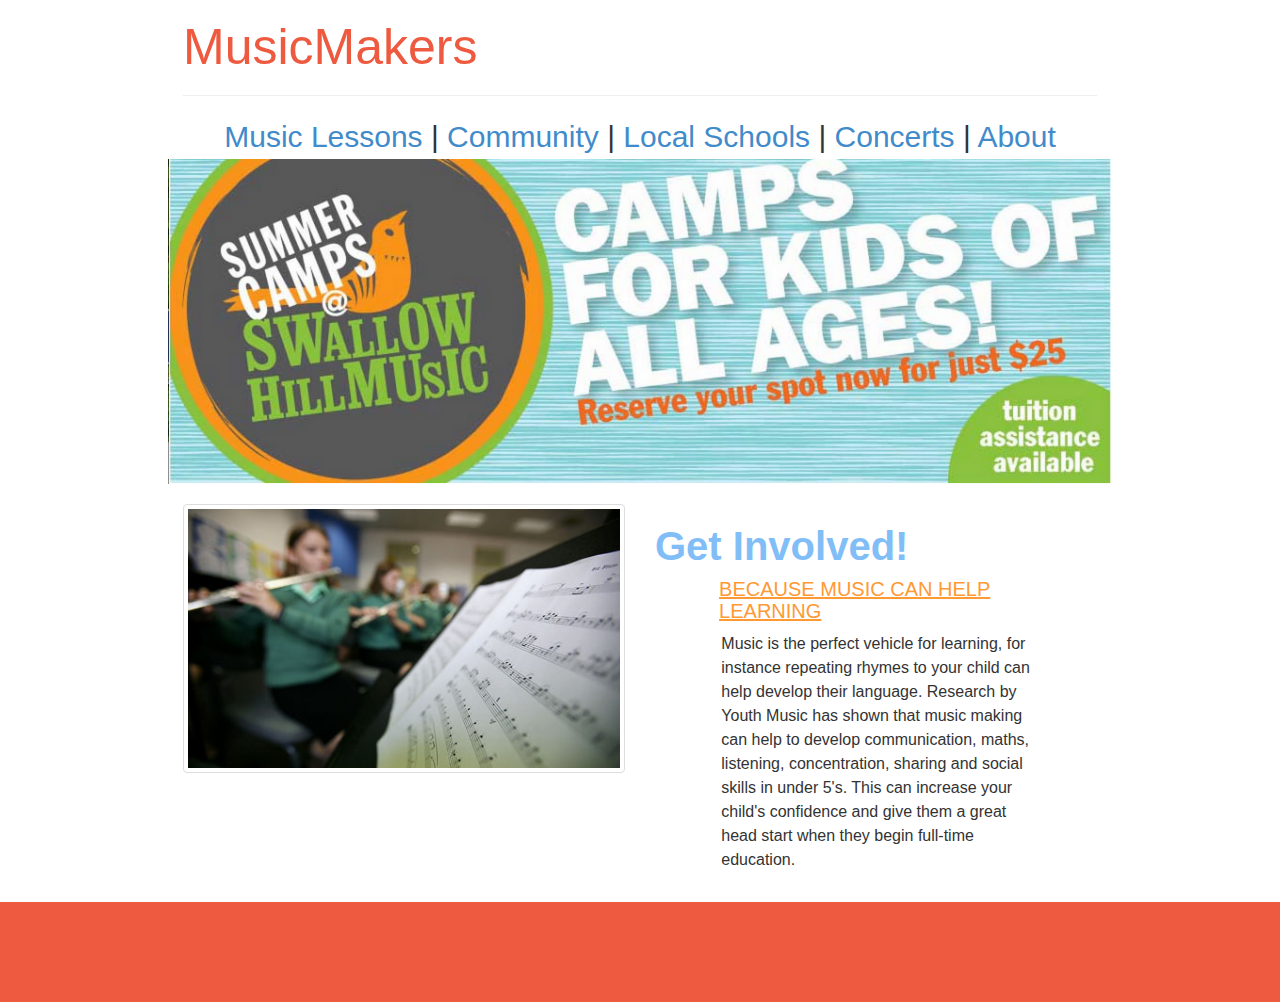
<file: index.html>
<!DOCTYPE html>
<html>
<head>
    <title>MusicMakers</title>
<link rel="stylesheet" href="css/bootstrap.css" type="text/css"/>
    <link rel="stylesheet" href="css/style.css" type="text/css"/>
</head>
<body>
    
<div class="container">
<a href= "index.html"><link><h1> MusicMakers </h1></link>   </a>
    <div class="button" >
    <hr>     
    <a href= "musiclessons.html"><link>Music Lessons</link></a>           |
    <a href= "community.html"><link>Community</link></a>           |
    <a href= "localschools.html"><link>Local Schools</link></a>           |
    <a href= "concerts.html"><link>Concerts</link></a>           |
    <a href= "about.html"><link>About</link></a> 
</div>
    <div class="row">
    <a href="http://swallowhillmusic.org" target="images/summercaps.jpg">
 <img class="img-responsive" src="images/summercaps.jpg" />
</a>
</div>
  <br>
  <div class="row">
 <div class="col-lg-6 col-md-6 col-sm-4">
    <img class="img-responsive thumbnail" src="images/lessons.jpg">
  </div> 
  
 <div class="col-lg-6 col-md-6 col-sm-8">  
    <h2> <b>Get Involved!</b></h2>
 
    <h5><u>BECAUSE MUSIC CAN HELP LEARNING</u></h5>
<p>Music is the perfect vehicle for learning,
for instance repeating rhymes to
your child can help develop their language.
Research by Youth Music has
shown that music making can help to
develop communication, maths, listening,
concentration, sharing and
social skills in under 5's. This can increase
your child's confidence and
give them a great head start when
they begin full-time education. </p>
</div>    
   </div>
    <br>
</div>
<div class="big-box"></div> 
 
    
</body>
    </html>
</file>
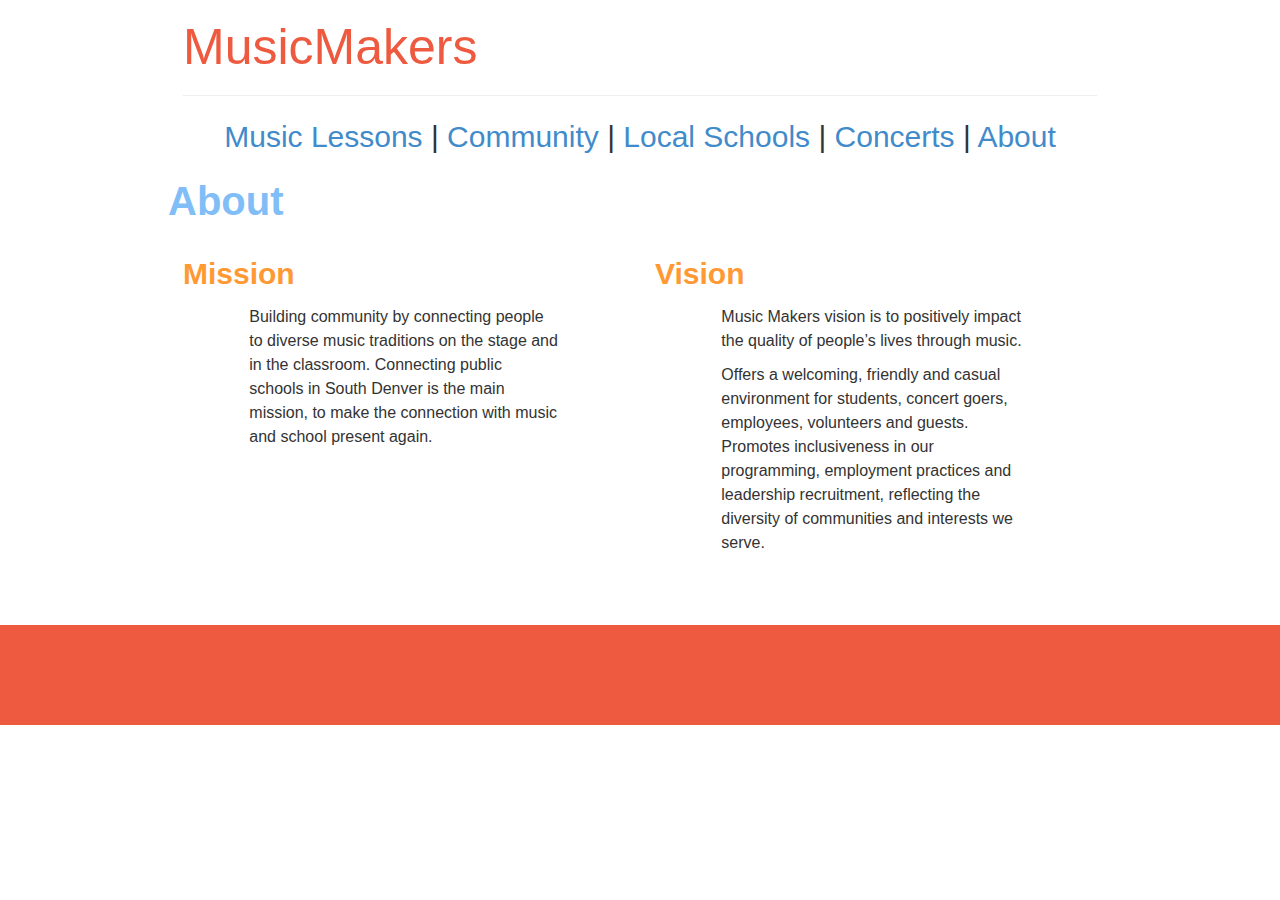
<file: about.html>
<!DOCTYPE html>
<html>
<head>
    <title>MusicMakers</title>
<link rel="stylesheet" href="css/bootstrap.css" type="text/css"/>
   <link rel="stylesheet" href="css/style.css" type="text/css"/>

 
</head>
<body>
    
<div class="container">
<a href= "index.html"><link><h1> MusicMakers </h1></link>   </a>
    <div class="button" >
    <hr>   
    <a href= "musiclessons.html"><link>Music Lessons</link></a>           |
    <a href= "community.html"><link>Community</link></a>           |
    <a href= "localschools.html"><link>Local Schools</link></a>           |
    <a href= "concerts.html"><link>Concerts</link></a>           |
    <a href= "about.html"><link>About</link></a>
  
</div>
<div class="row"> 
 <h2> <b>About</b></h2>
</div>  
  <div class="row">
  
<div class="col-lg-6 col-md-6">
  <h3><b>Mission</b></h3>
     
<p>Building community by connecting people to diverse music traditions on the stage and in the classroom. Connecting public schools in South Denver is the main mission, to make the connection with music and school present again.    </p>
   
</div>
<div class="col-lg-6 col-md-6">
     <h3><b>Vision</b></h3>
<p>Music Makers vision is to positively impact the quality of people’s lives through music.  </p>
   
    <p>Offers a welcoming, friendly and casual environment for students, concert goers, employees, volunteers and guests. Promotes inclusiveness in our programming, employment practices and leadership recruitment, reflecting the diversity of communities and interests we serve.   </p>
</div>
</div>   
    <br>  <br> <br>
</div>
<div class="big-box"></div> 
 
    
</body>
    </html>
</file>
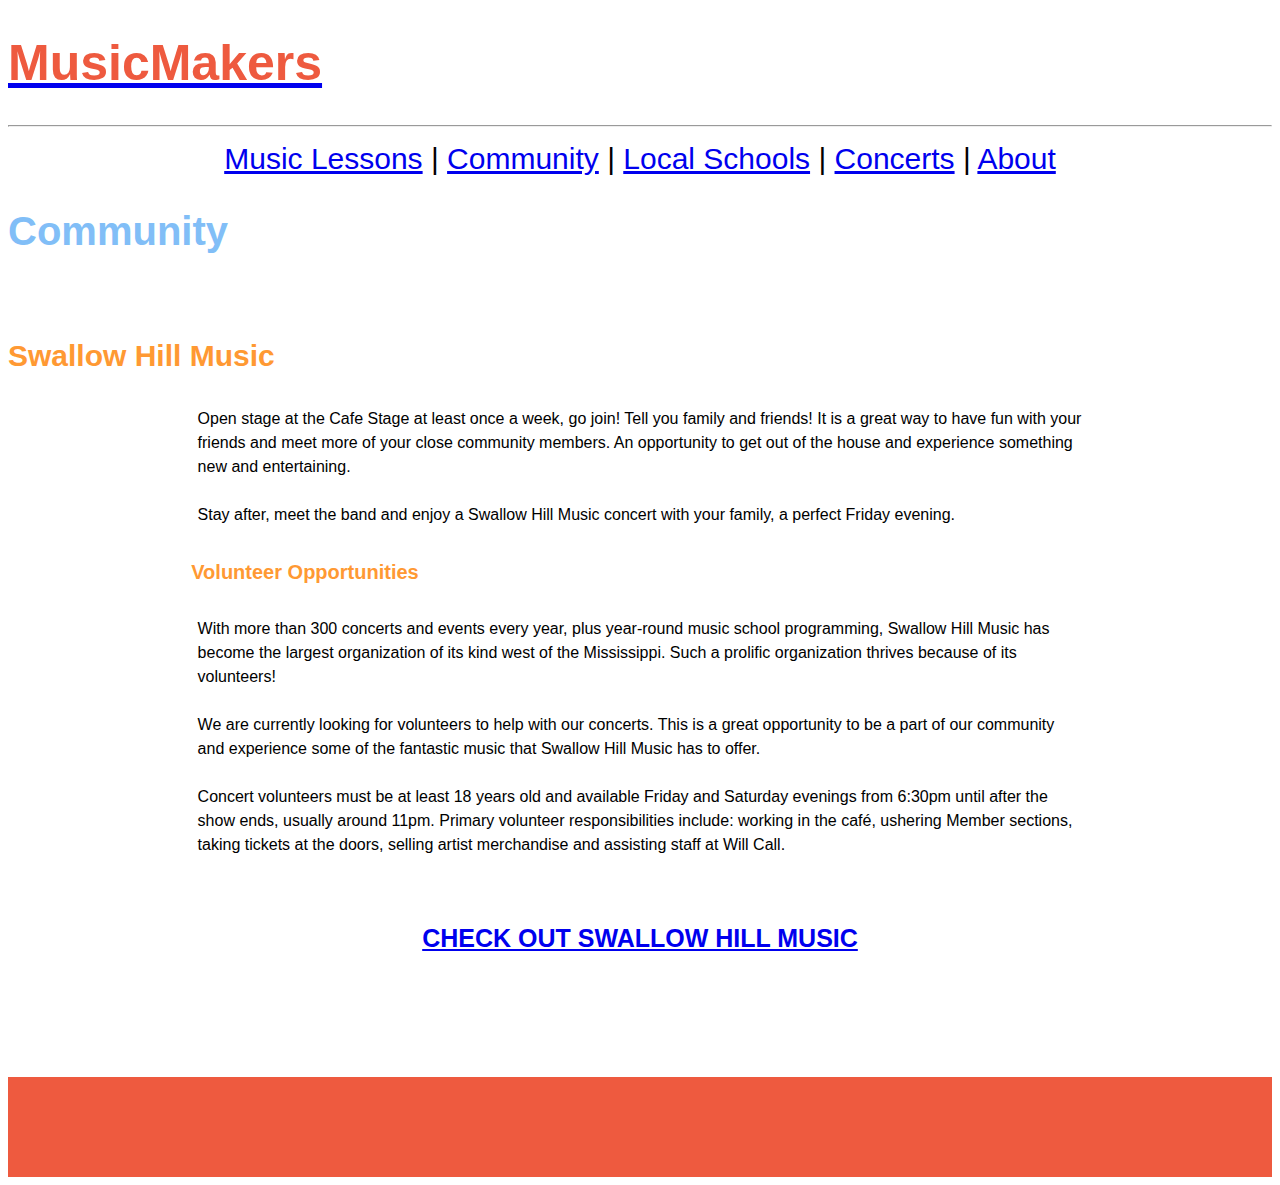
<file: community.html>
<!DOCTYPE html>
<html>
<head>
    <title>MusicMakers</title>
<!--    <link rel="stylesheet" href="css/bootstrap.css" type="text/css"/>-->
<!--    <link rel="stylesheet" href="css/community.css" type="text/css"/>-->
    <link rel="stylesheet" href="css/style.css" type="text/css"/>
</head>
<body>
    
<div class="container"></div>
<a href= "index.html"><link><h1> MusicMakers </h1></link>   </a>


    <div class="button" >
    <hr>
    
    
      
    <a href= "musiclessons.html"><link>Music Lessons</link></a>           |
    <a href= "community.html"><link>Community</link></a>           |
    <a href= "localschools.html"><link>Local Schools</link></a>           |
    <a href= "concerts.html"><link>Concerts</link></a>           |
    <a href= "about.html"><link>About</link></a>
  
  
  
</div>
   
    <h2> <b>Community</b></h2>
    <br>
  <h3><b>Swallow Hill Music</b></h3>
     
<p class= "one">Open stage at the Cafe Stage at least once a week, go join! Tell you family and friends! It is a great way to have fun with your friends and meet more of your close community members. An opportunity to get out of the house and experience something new and entertaining.
<br>  <br>        
Stay after, meet the band and enjoy a Swallow Hill Music concert with your family, a perfect Friday evening.   </p>
   
   
     <h5><b>Volunteer Opportunities</b></h5>
<p class= "two">With more than 300 concerts and events every year, plus year-round music school programming, Swallow Hill Music has become the largest organization of its kind west of the Mississippi. Such a prolific organization thrives because of its volunteers!
        <br>
        <br>

We are currently looking for volunteers to help with our concerts. This is a great opportunity to be a part of our community and experience some of the fantastic music that Swallow Hill Music has to offer.
<br><br>
Concert volunteers must be at least 18 years old and available Friday and Saturday evenings from 6:30pm until after the show ends, usually around 11pm. Primary volunteer responsibilities include: working in the café, ushering Member sections, taking tickets at the doors, selling artist merchandise and assisting staff at Will Call.  </p>
   
      
     <br>
<h4> <b></b>

    
    <a href= "http://swallowhillmusic.org" target="_blank">CHECK OUT 
SWALLOW HILL MUSIC</a> 
</h4>
    <br>  <br> <br><br>  <br>

<div class="big-box"></div> 
 
    
</body>
    </html>
</file>
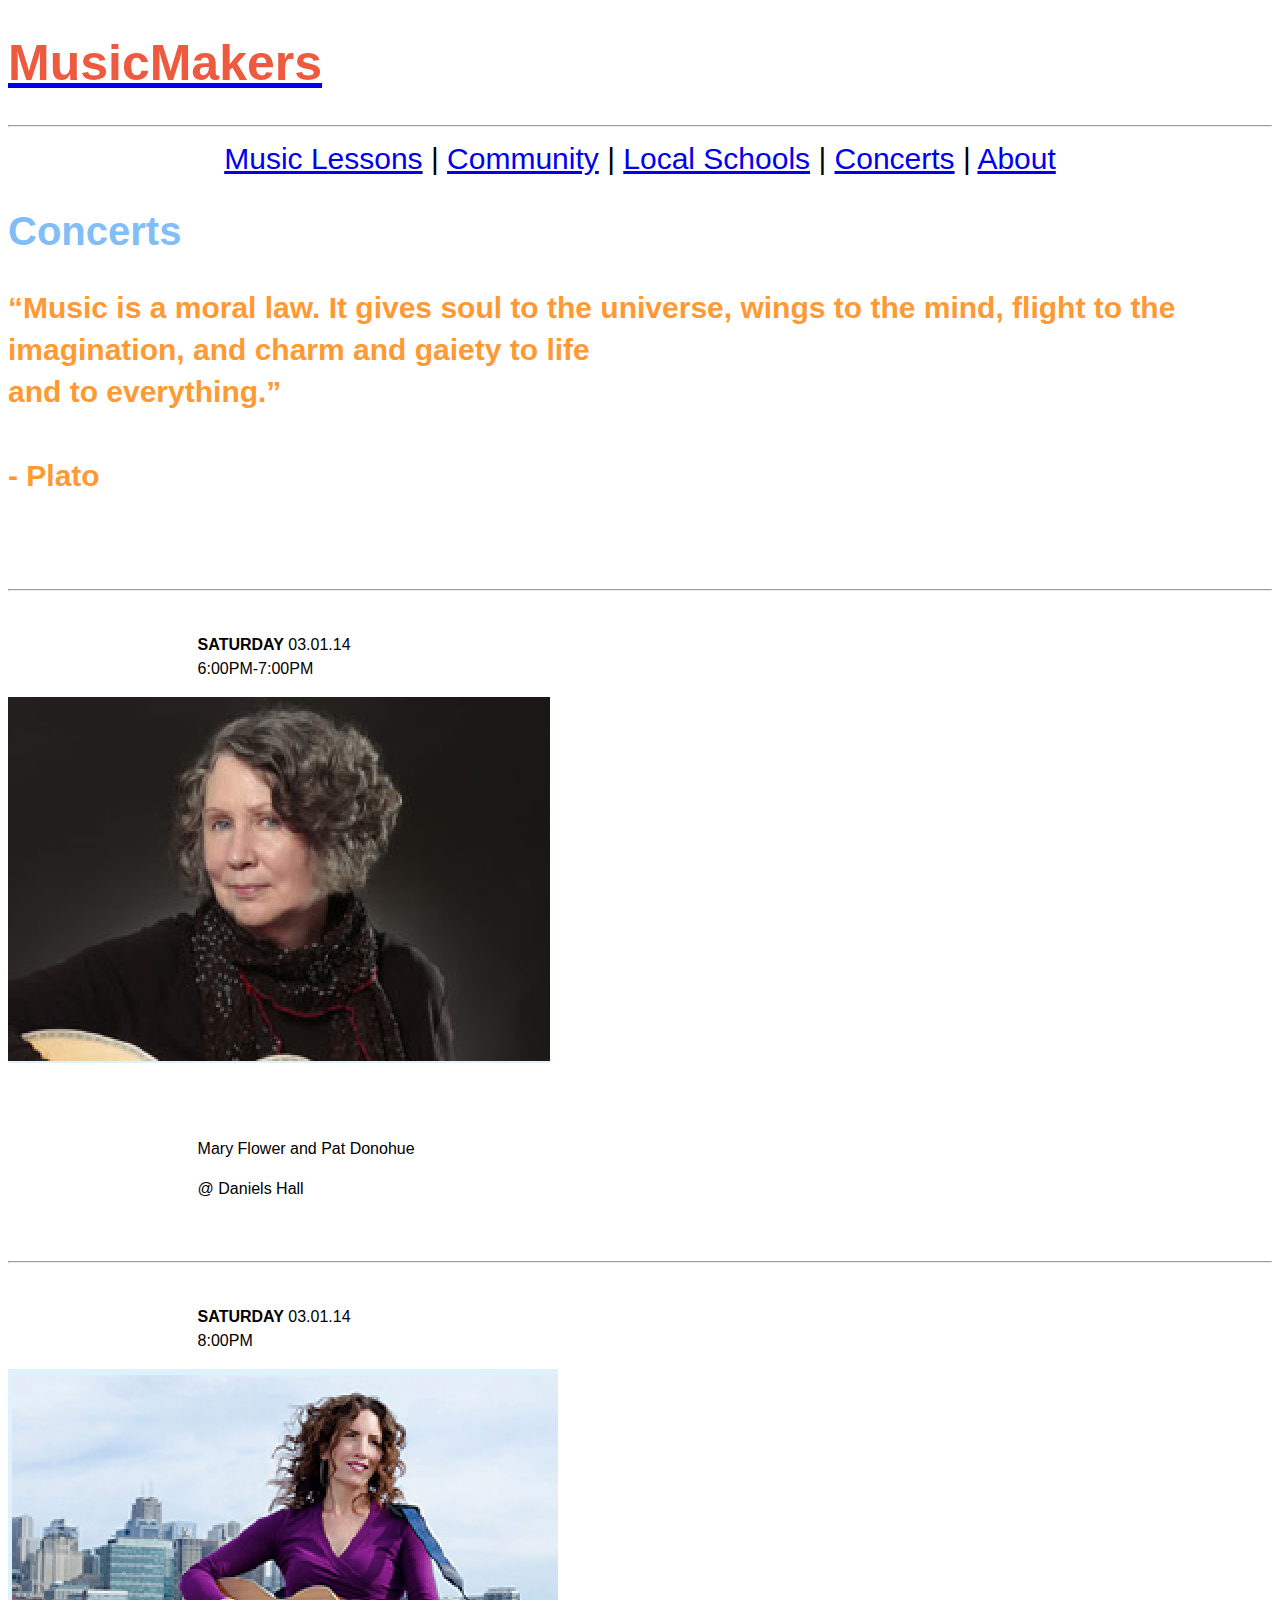
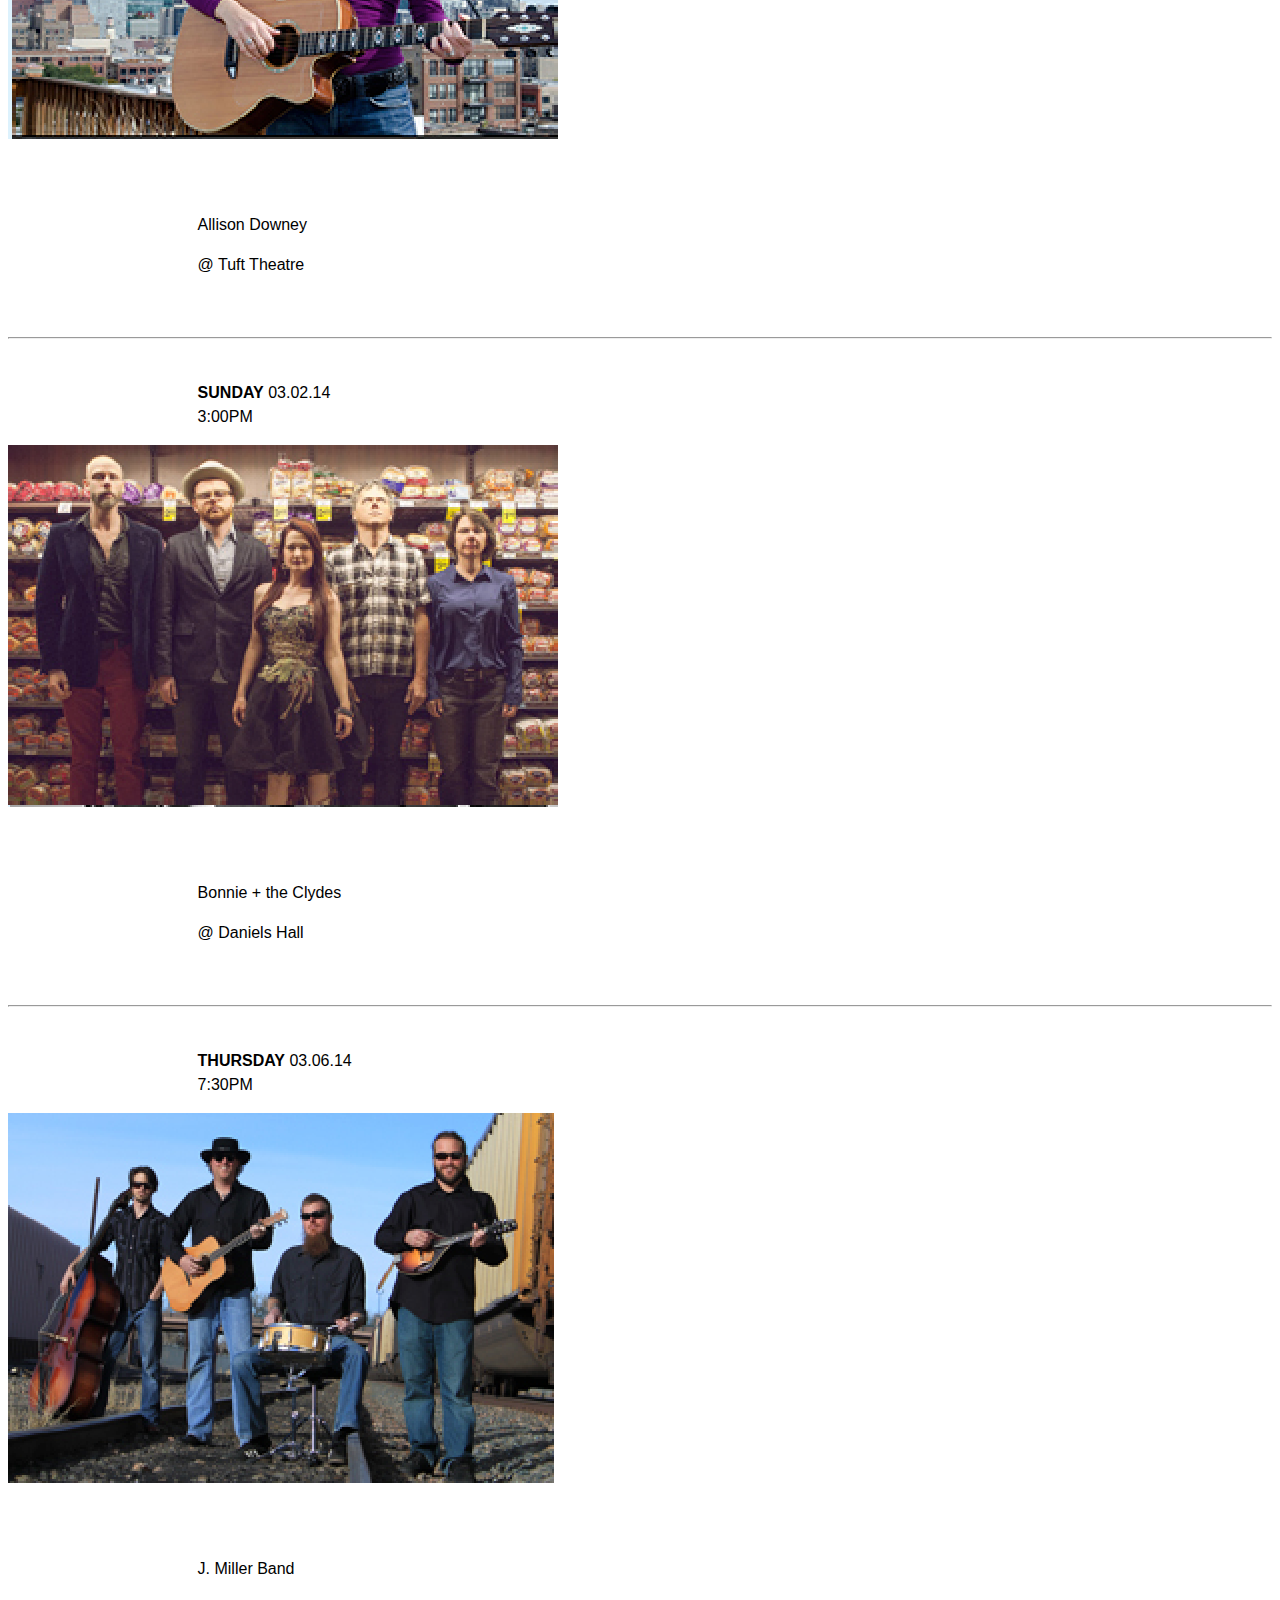
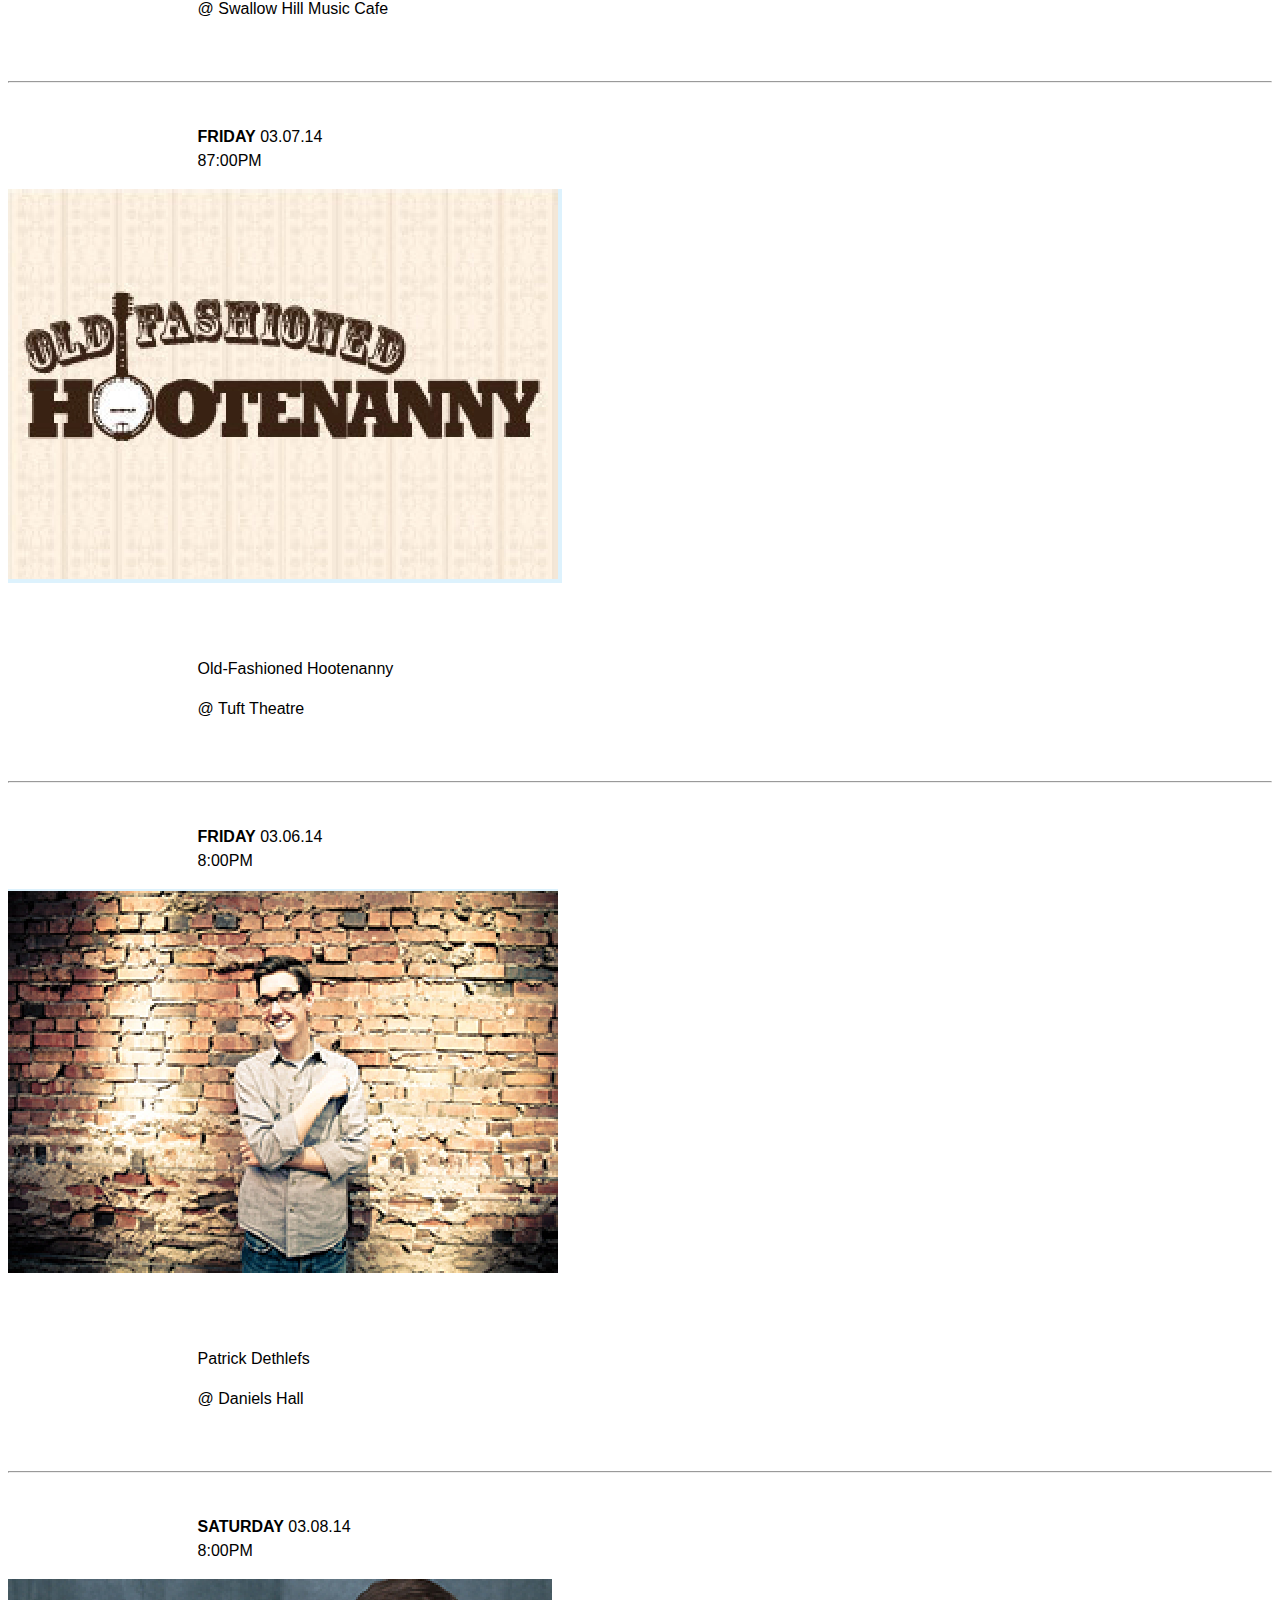
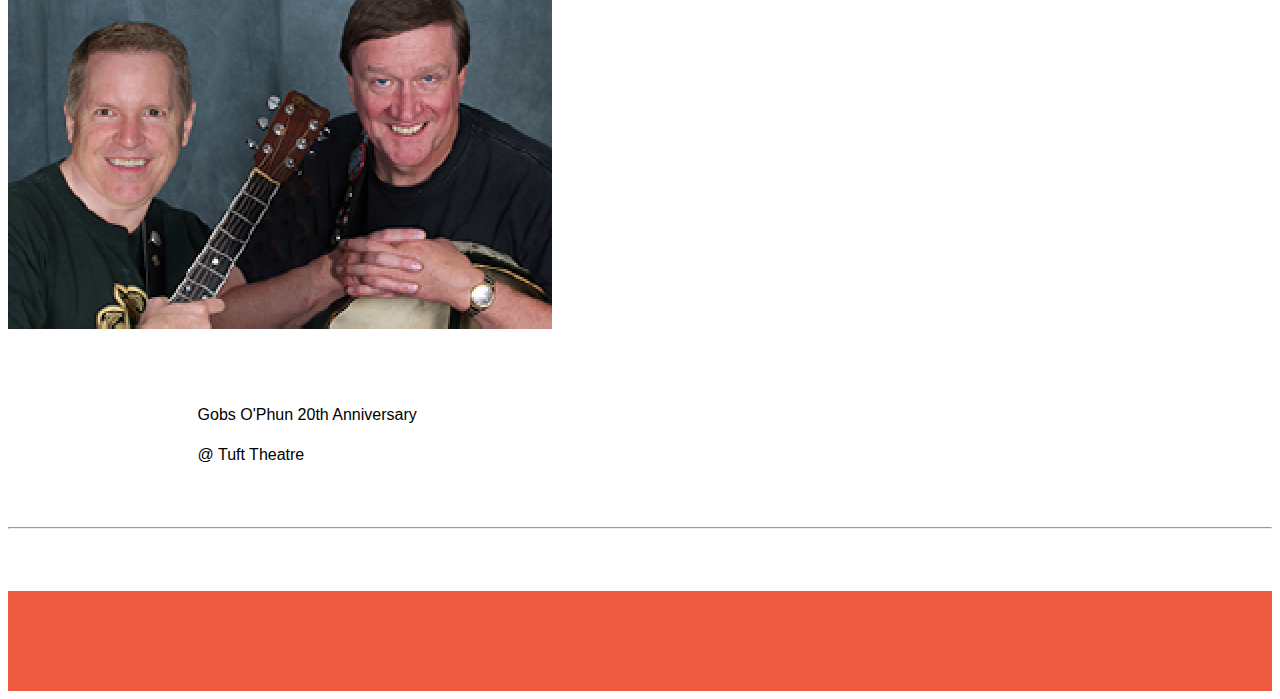
<file: concerts.html>
<!DOCTYPE html>
<html>
<head>
    <title>MusicMakers</title>
<!--    <link rel="stylesheet" href="css/bootstrap.css" type="text/css"/>-->
<!--    <link rel="stylesheet" href="css/concerts.css" type="text/css"/>-->
    <link rel="stylesheet" href="css/style.css" type="text/css"/>
</head>
<body>
    
<div class="container"></div>
<a href= "index.html"><link><h1> MusicMakers </h1></link>   </a>


    <div class="button" >
    <hr>
    
      
    <a href= "musiclessons.html"><link>Music Lessons</link></a>           |
    <a href= "community.html"><link>Community</link></a>           |
    <a href= "localschools.html"><link>Local Schools</link></a>           |
    <a href= "concerts.html"><link>Concerts</link></a>           |
    <a href= "about.html"><link>About</link></a>
  
  
  
</div>
   
    <h2> <b>Concerts</b></h2>
 
    <h3>“Music is a moral law. It gives soul to the universe, wings to the mind, flight to the imagination, and charm and gaiety to life<br> and to everything.” <br><br>- Plato</h3>
    
     <br> <br> <br>
<hr class= "one">
    <br>
    <p class= "one"><b>SATURDAY</b>
        03.01.14<br>
        6:00PM-7:00PM</p>
    
    <a href="http://en.wikipedia.org/wiki/Mary_Flower" target="images/summercaps.jpg">
 <img src="images/concert1.jpg" />
</a>
     
    
    <br><br><br><br><p class= "two">Mary Flower and Pat Donohue<br><p class= "three">@ Daniels Hall</p></p> 
   
 <br><br><hr class= "one"> <br>
     <p class= "one"><b>SATURDAY</b>
        03.01.14<br>
        8:00PM</p>
    
        <a href="http://allisondowney.com/events" target="images/summercaps.jpg">
 <img src="images/concert2.jpg" />
</a>
    
    <br><br><br><br><p class= "two">Allison Downey <br><p class= "three">@ Tuft Theatre</p></p> 
   
 <br><br><hr class= "one"> <br>
 <p class= "one"><b>SUNDAY</b>
        03.02.14<br>
        3:00PM</p>
    

         <a href="http://www.bonnieandherclydes.com" target="images/summercaps.jpg">
 <img src="images/concert3.jpg" />
</a>
    
    <br><br><br><br><p class= "two">Bonnie + the Clydes <br><p class= "three">@ Daniels Hall</p></p> 
   
 <br><br><hr class= "one"> <br>

 <p class= "one"><b>THURSDAY</b>
        03.06.14<br>
        7:30PM</p>
    
         <a href="http://www.jmillerband.com" target="images/summercaps.jpg">
 <img src="images/concert4.jpg" />
</a>
    
    <br><br><br><br><p class= "two">J. Miller Band <br><p class= "three">@ Swallow Hill Music Cafe</p></p> 
   
 <br><br><hr class= "one"> <br>

 <p class= "one"><b>FRIDAY</b>
        03.07.14<br>
        87:00PM</p>
    
         <a href="http://swallowhillmusic.org" target="images/summercaps.jpg">
 <img src="images/concert5.jpg" />
</a>
    
    <br><br><br><br><p class= "two">Old-Fashioned Hootenanny<br><p class= "three">@ Tuft Theatre</p></p> 
   
 <br><br><hr class= "one"> <br>

 <p class= "one"><b>FRIDAY</b>
        03.06.14<br>
        8:00PM</p>
    
         <a href="http://patrickdethlefs.com" target="images/summercaps.jpg">
 <img src="images/concert6.jpg" />
</a>
    
    <br><br><br><br><p class= "two">Patrick Dethlefs<br><p class= "three">@ Daniels Hall</p></p> 
   
 <br><br><hr class= "one"> <br>

 <p class= "one"><b>SATURDAY</b>
        03.08.14<br>
        8:00PM</p>
    
       <a href="http://www.gobsophun.com/home.html" target="images/summercaps.jpg">
 <img src="images/concert7.jpg" />
</a>
    
    <br><br><br><br><p class= "two">Gobs O'Phun 20th Anniversary<br><p class= "three">@ Tuft Theatre</p></p> 
   
 <br><br><hr class= "one"> <br>

   
    
    
    
    
    
    
    
    <br> <br>

<div class="big-box"></div> 
 
    
</body>
    </html>
</file>
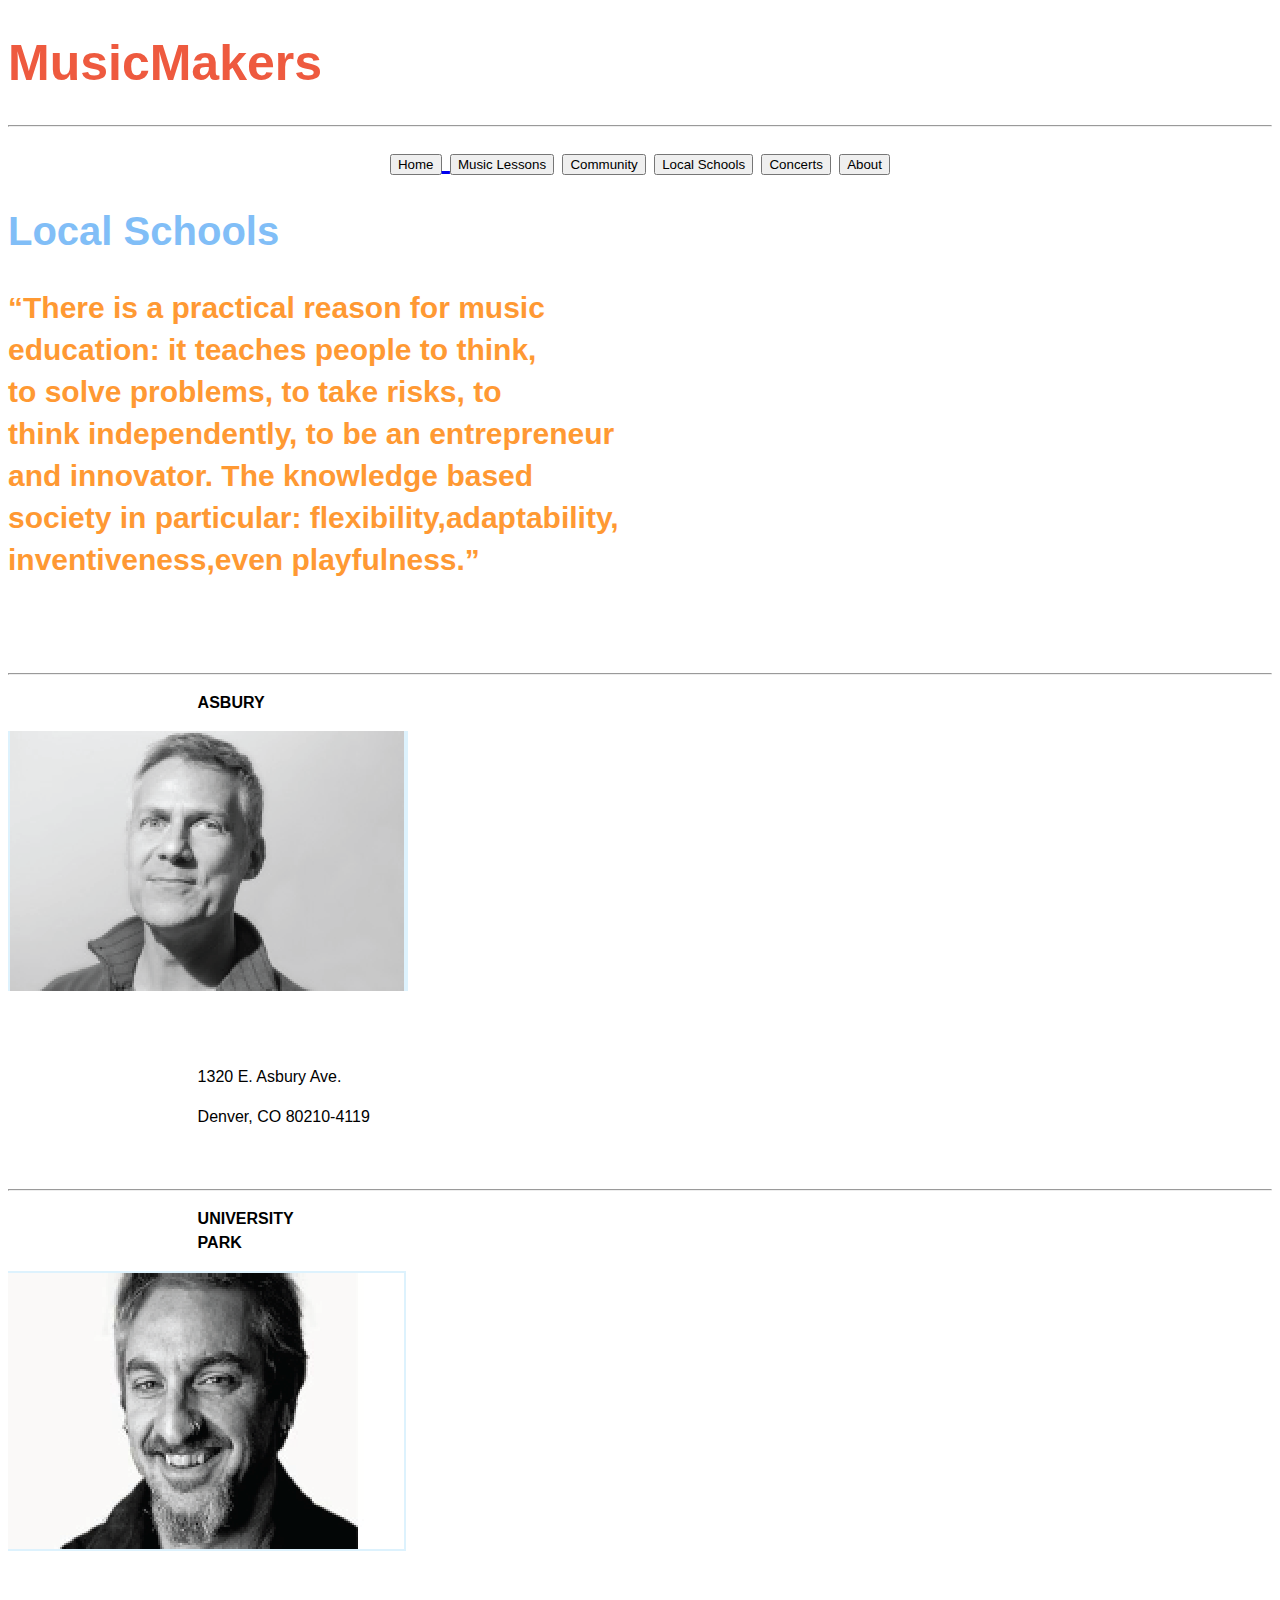
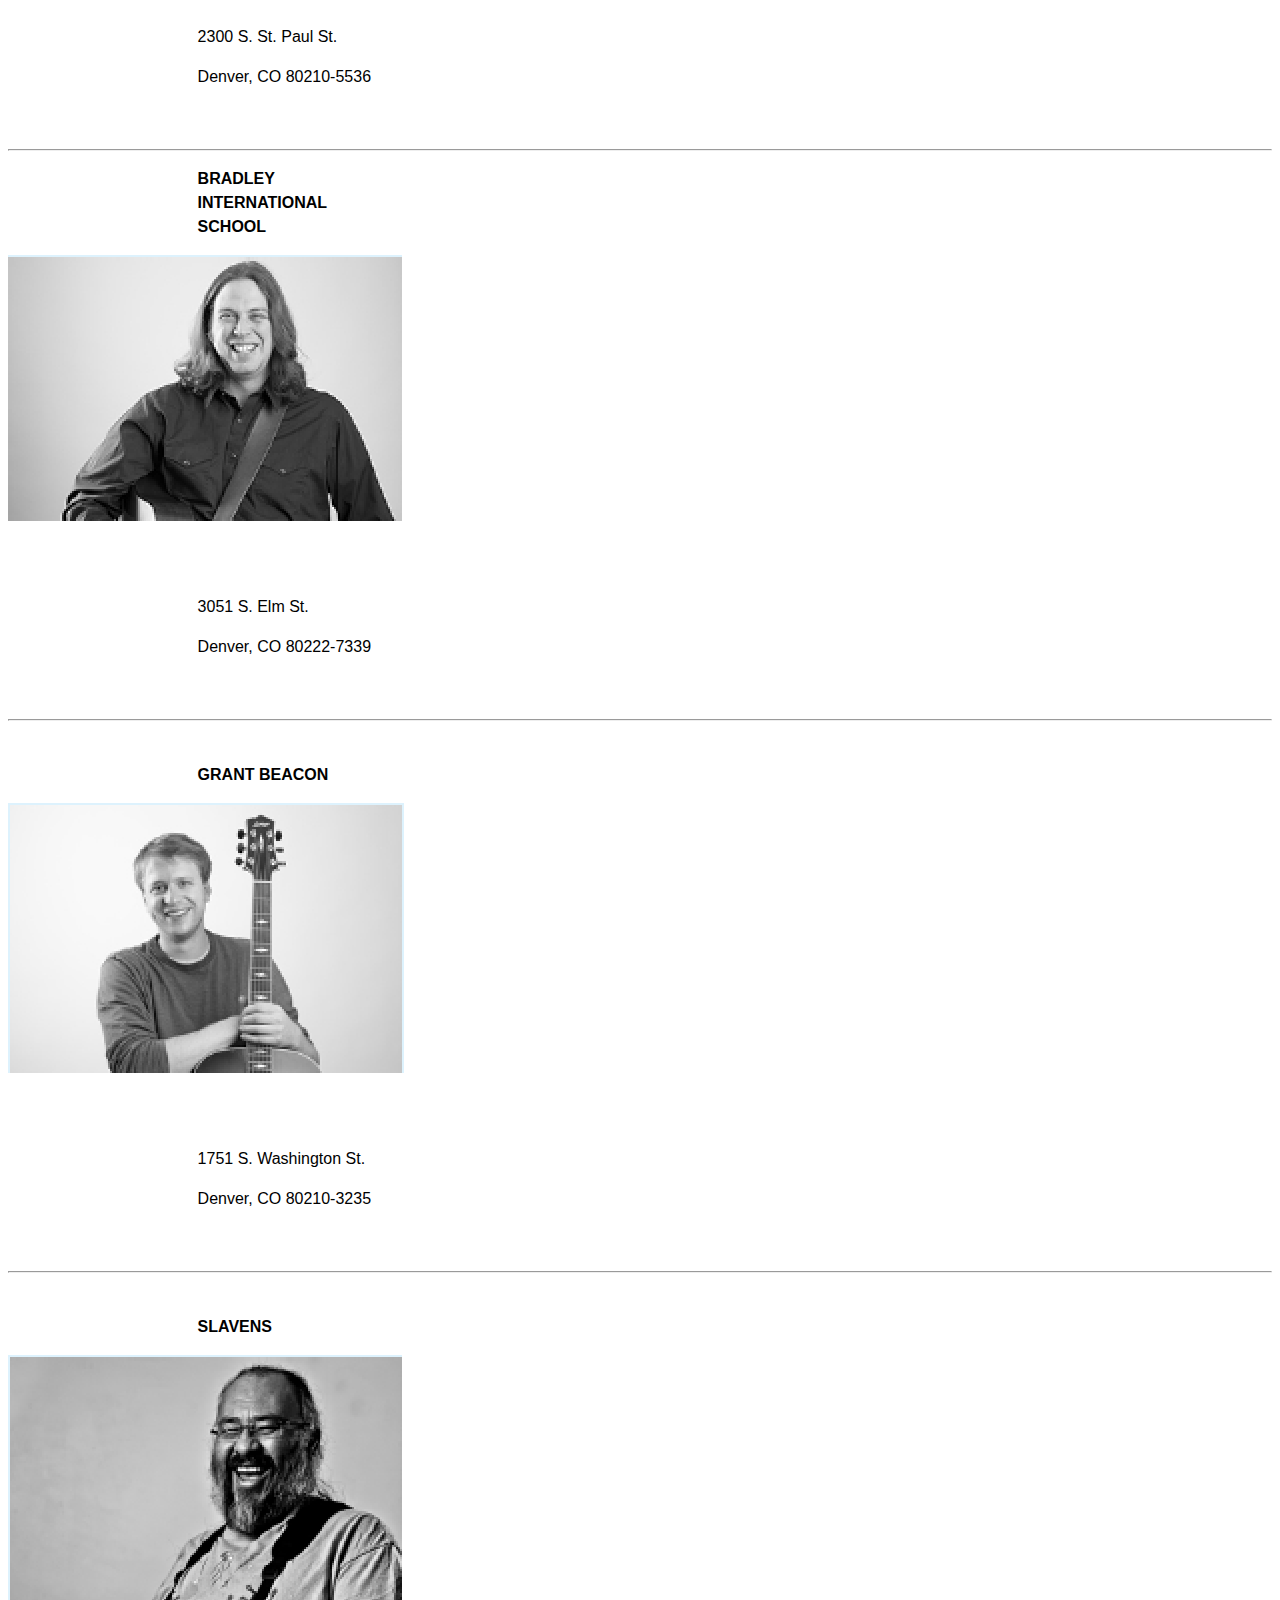
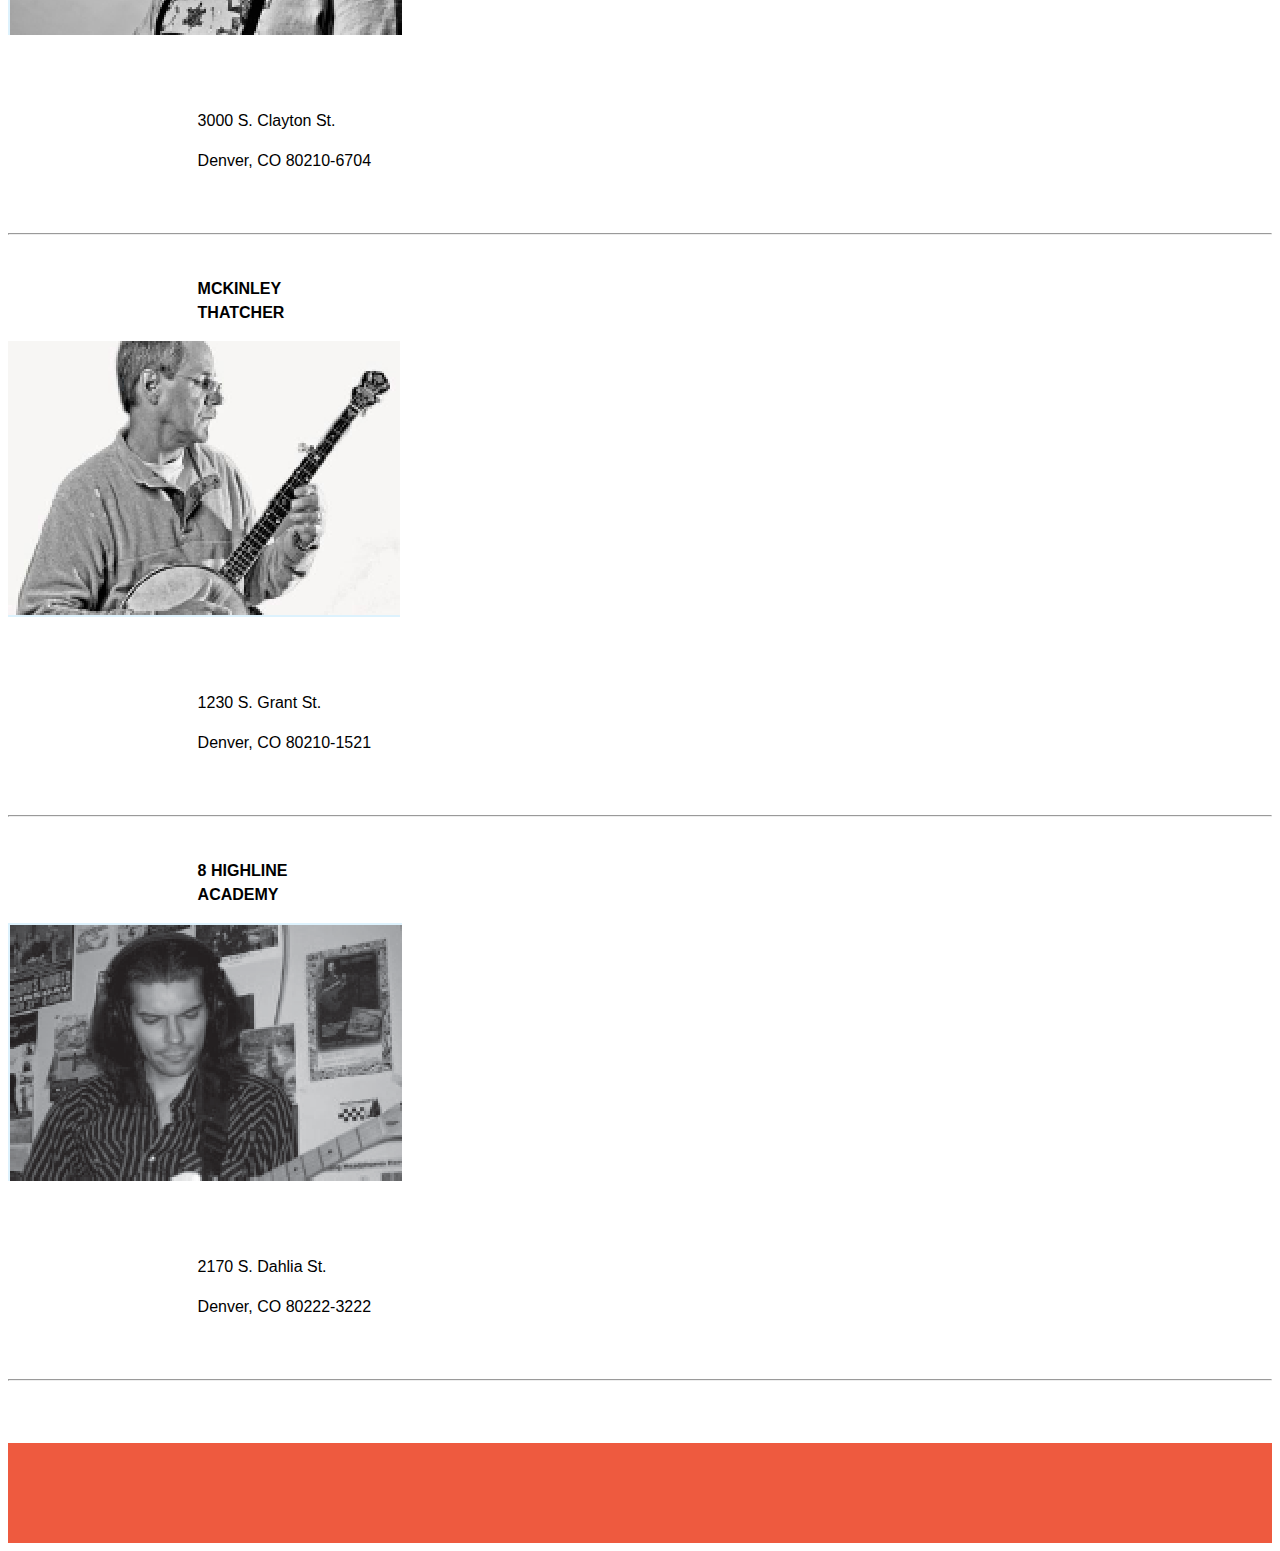
<file: localschool.html>
<!DOCTYPE html>
<html>
<head>
    <title>MusicMakers</title>
<!--    <link rel="stylesheet" href="css/bootstrap.css" type="text/css"/>-->
<!--    <link rel="stylesheet" href="css/localschools.css" type="text/css"/>-->
    <link rel="stylesheet" href="css/style.css" type="text/css"/>
</head>
<body>
    
<div class="container"></div>
<h1> MusicMakers </h1>


    <div class="button" >
    <hr>
    <a href= "index.html"><button> Home </button>   </a>
    <a href= "musiclessons.html"><button>Music Lessons</button></a>
    <a href= "community.html"><button>Community</button></a>
    <a href= "localschools.html"><button>Local Schools</button></a>
    <a href= "concerts.html"><button>Concerts</button></a>
    <a href= "about.html"><button>About</button></a>
  
</div>
   
    <h2> <b>Local Schools</b></h2>
 
    <h3><b>“There is a practical reason for music<br>
education:</b> it teaches people to think,<br>
to solve problems, to take risks, to<br>
think independently, to be an entrepreneur<br>
and innovator. The knowledge based <br>
society in particular: flexibility,adaptability,<br>
inventiveness,even playfulness.” </h3>
     <br> <br> <br>
    
<hr class= "one">
    
    <p class= "one"><b>ASBURY</b>
       </p>
    
     <img src= "images/musiclessons1.jpg">
    
    <br><br><br><br><p class= "two">1320 E. Asbury Ave. <br><p class= "three">Denver, CO 80210-4119 </p></p> 
   
 <br><br><hr class= "one"> 
     <p class= "one"><b>UNIVERSITY <br> PARK</b>
        </p>
    
     <img src= "images/musiclessons2.jpg">
    
    <br><br><br><br><p class= "two">2300 S. St. Paul St.<br><p class= "three">Denver, CO 80210-5536</p></p> 
   
 <br><br><hr class= "one"> 
 <p class= "one"><b>BRADLEY <br> INTERNATIONAL <br> SCHOOL</b>
        </p>
    
     <img src= "images/musiclessons3.jpg">
    
    <br><br><br><br><p class= "two">3051 S. Elm St.<br><p class= "three">Denver, CO 80222-7339</p></p> 
   
 <br><br><hr class= "one"> <br>

 <p class= "one"><b>GRANT BEACON</b>
        </p>
    
     <img src= "images/musiclessons4.jpg">
    
    <br><br><br><br><p class= "two">1751 S. Washington St. <br><p class= "three">Denver, CO 80210-3235</p></p> 
   
 <br><br><hr class= "one"> <br>

 <p class= "one"><b>SLAVENS</b>
        </p>
    
     <img src= "images/musiclessons5.jpg">
    
    <br><br><br><br><p class= "two">3000 S. Clayton St. <br><p class= "three">Denver, CO 80210-6704</p></p> 
   
 <br><br><hr class= "one"> <br>

 <p class= "one"><b>MCKINLEY <br> THATCHER</b>
        </p>
    
     <img src= "images/musiclessons6.jpg">
    
    <br><br><br><br><p class= "two">1230 S. Grant St.<br><p class= "three">Denver, CO 80210-1521</p></p> 
   
 <br><br><hr class= "one"> <br>

 <p class= "one"><b>8 HIGHLINE <br> ACADEMY</b>
        </p>
    
     <img src= "images/musiclessons7.jpg">
    
    <br><br><br><br><p class= "two">2170 S. Dahlia St.<br><p class= "three">Denver, CO 80222-3222</p></p> 
   
 <br><br><hr class= "one"> <br>

   
    
    
    
    
    
    
    
    <br> <br>

<div class="big-box"></div> 
 
    
</body>
    </html>
</file>
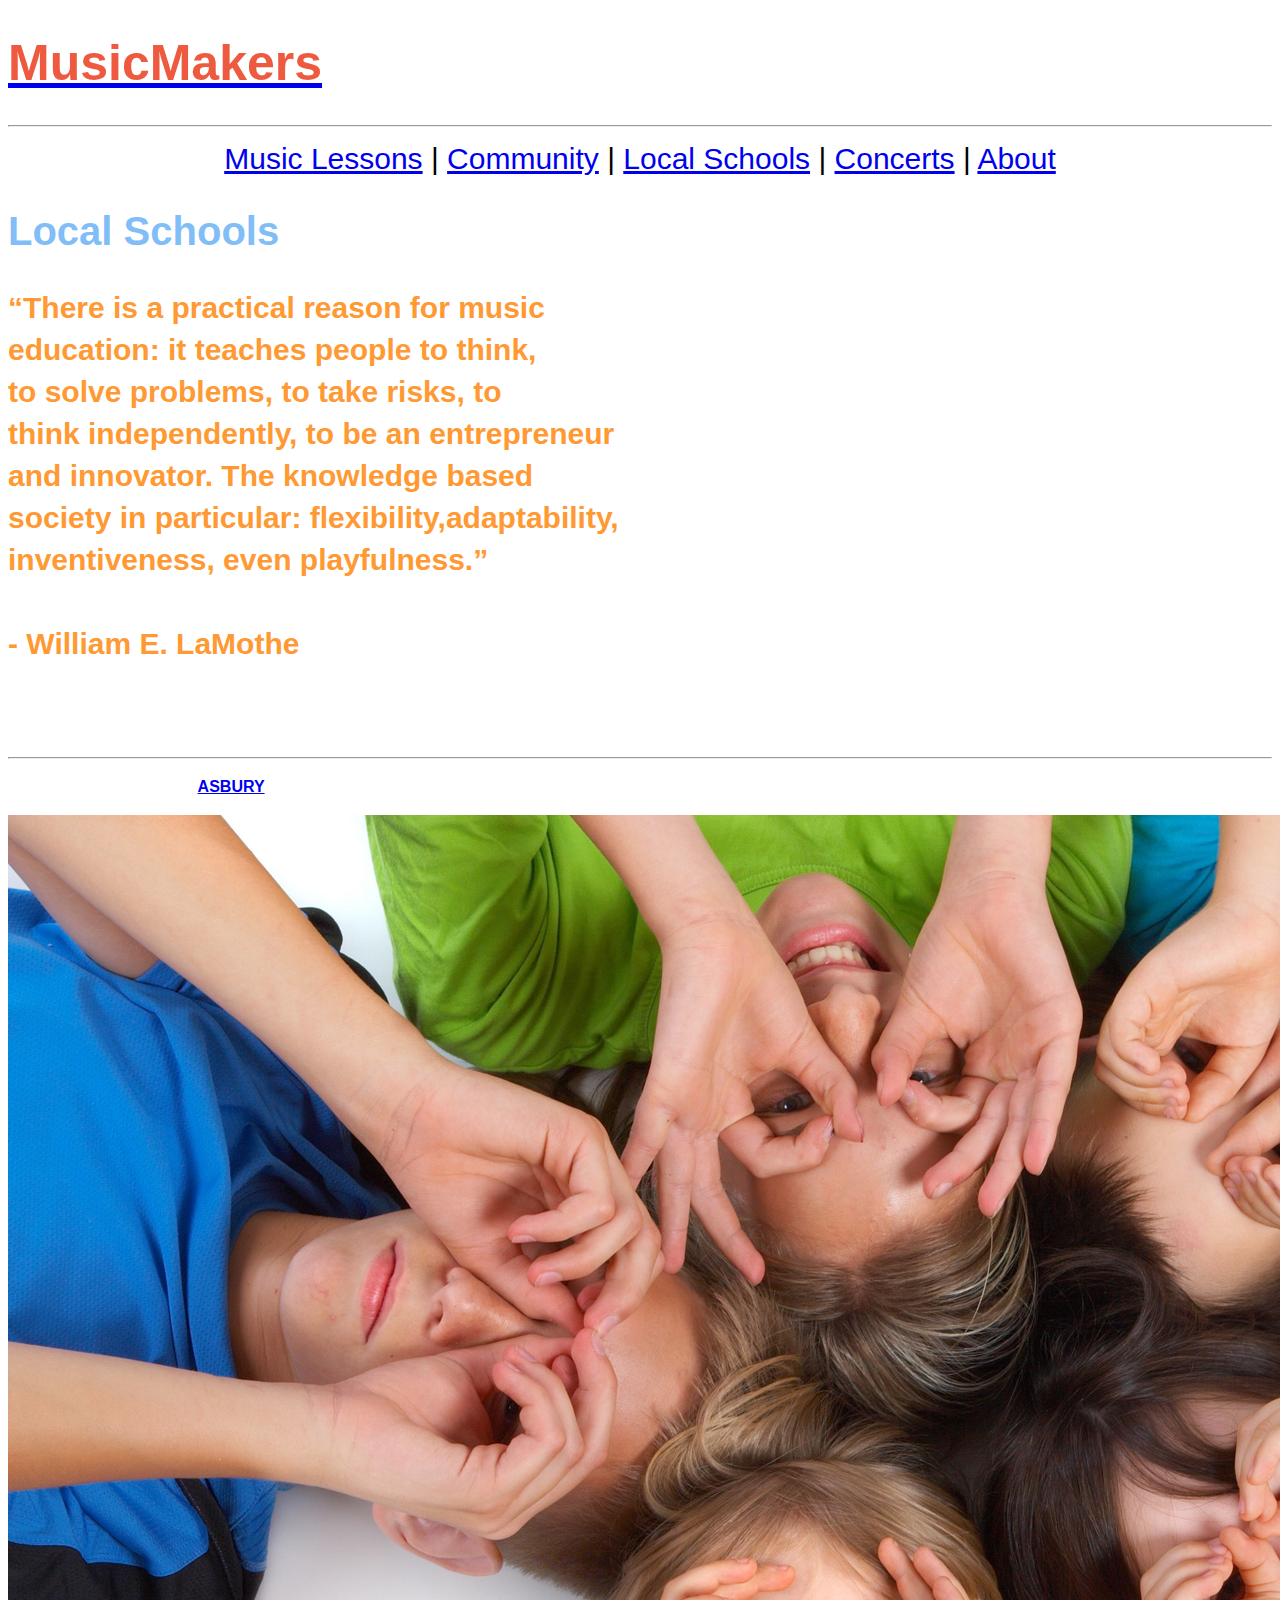
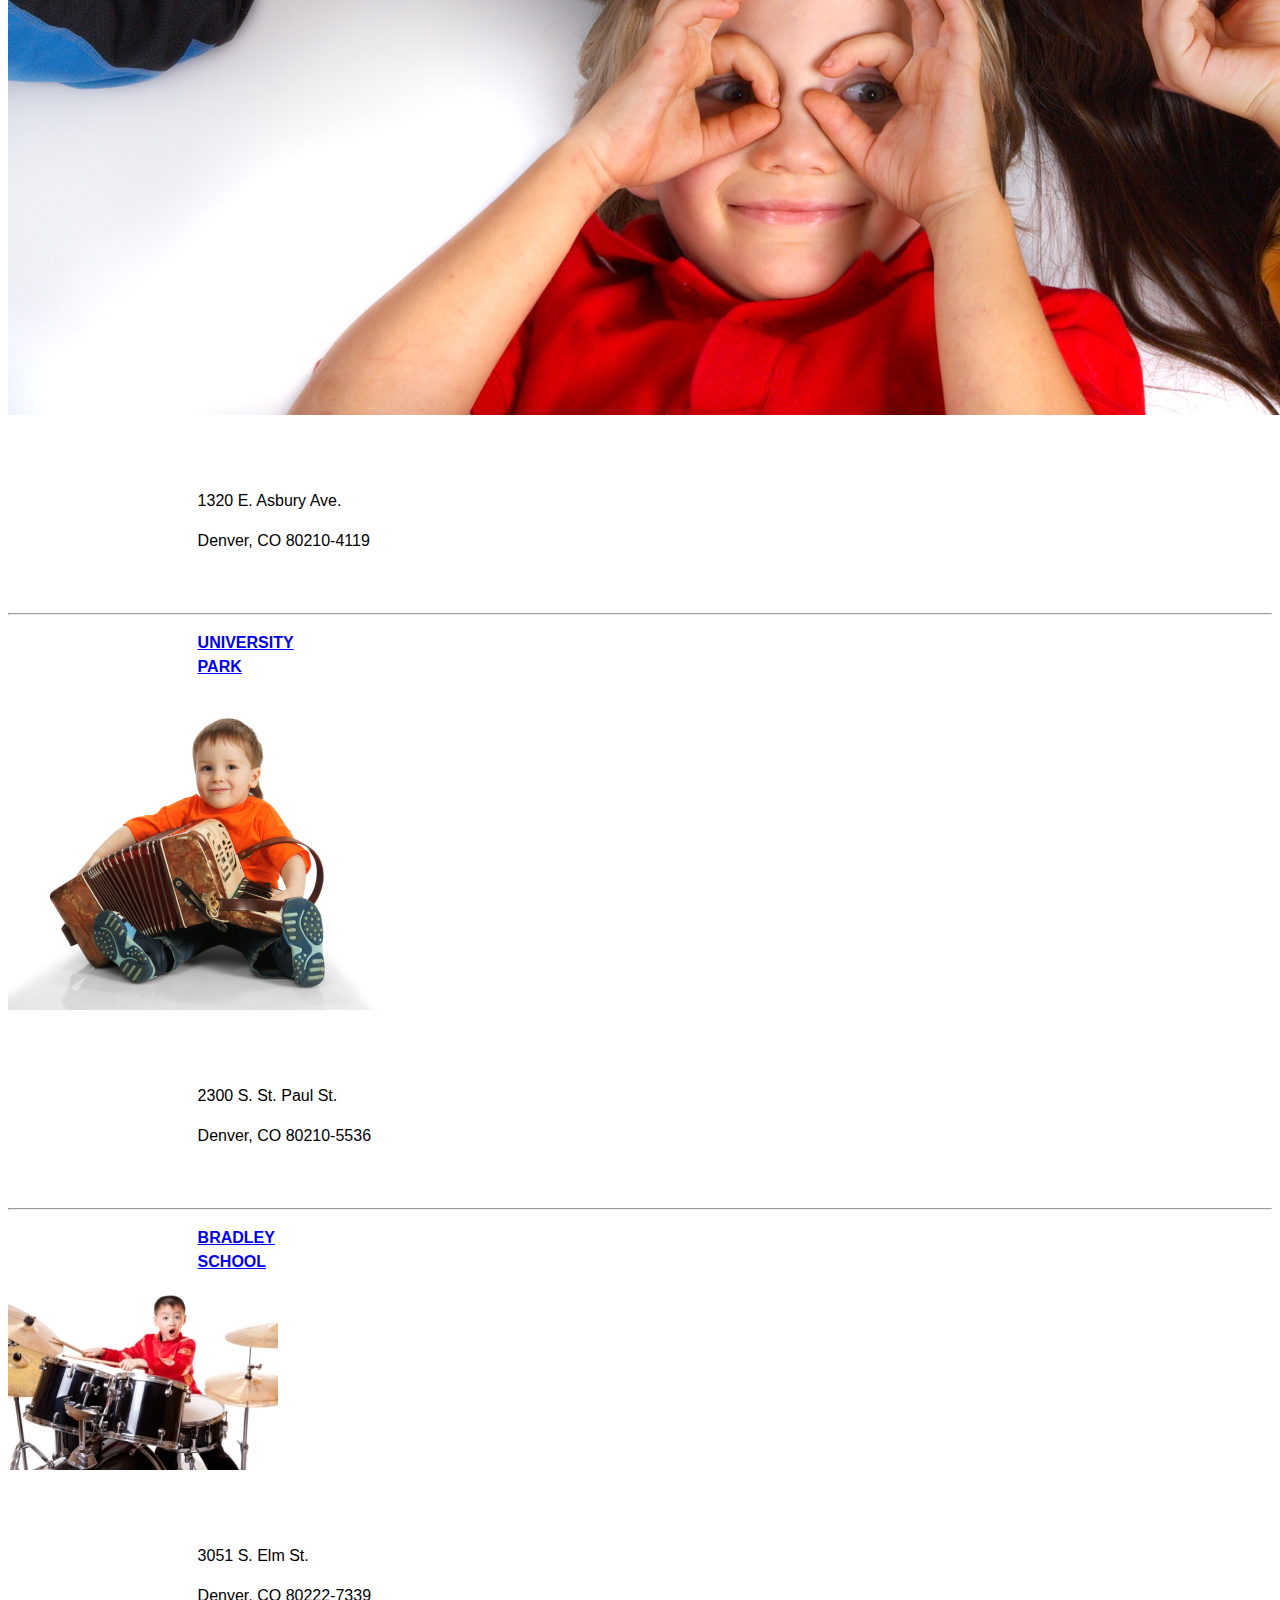
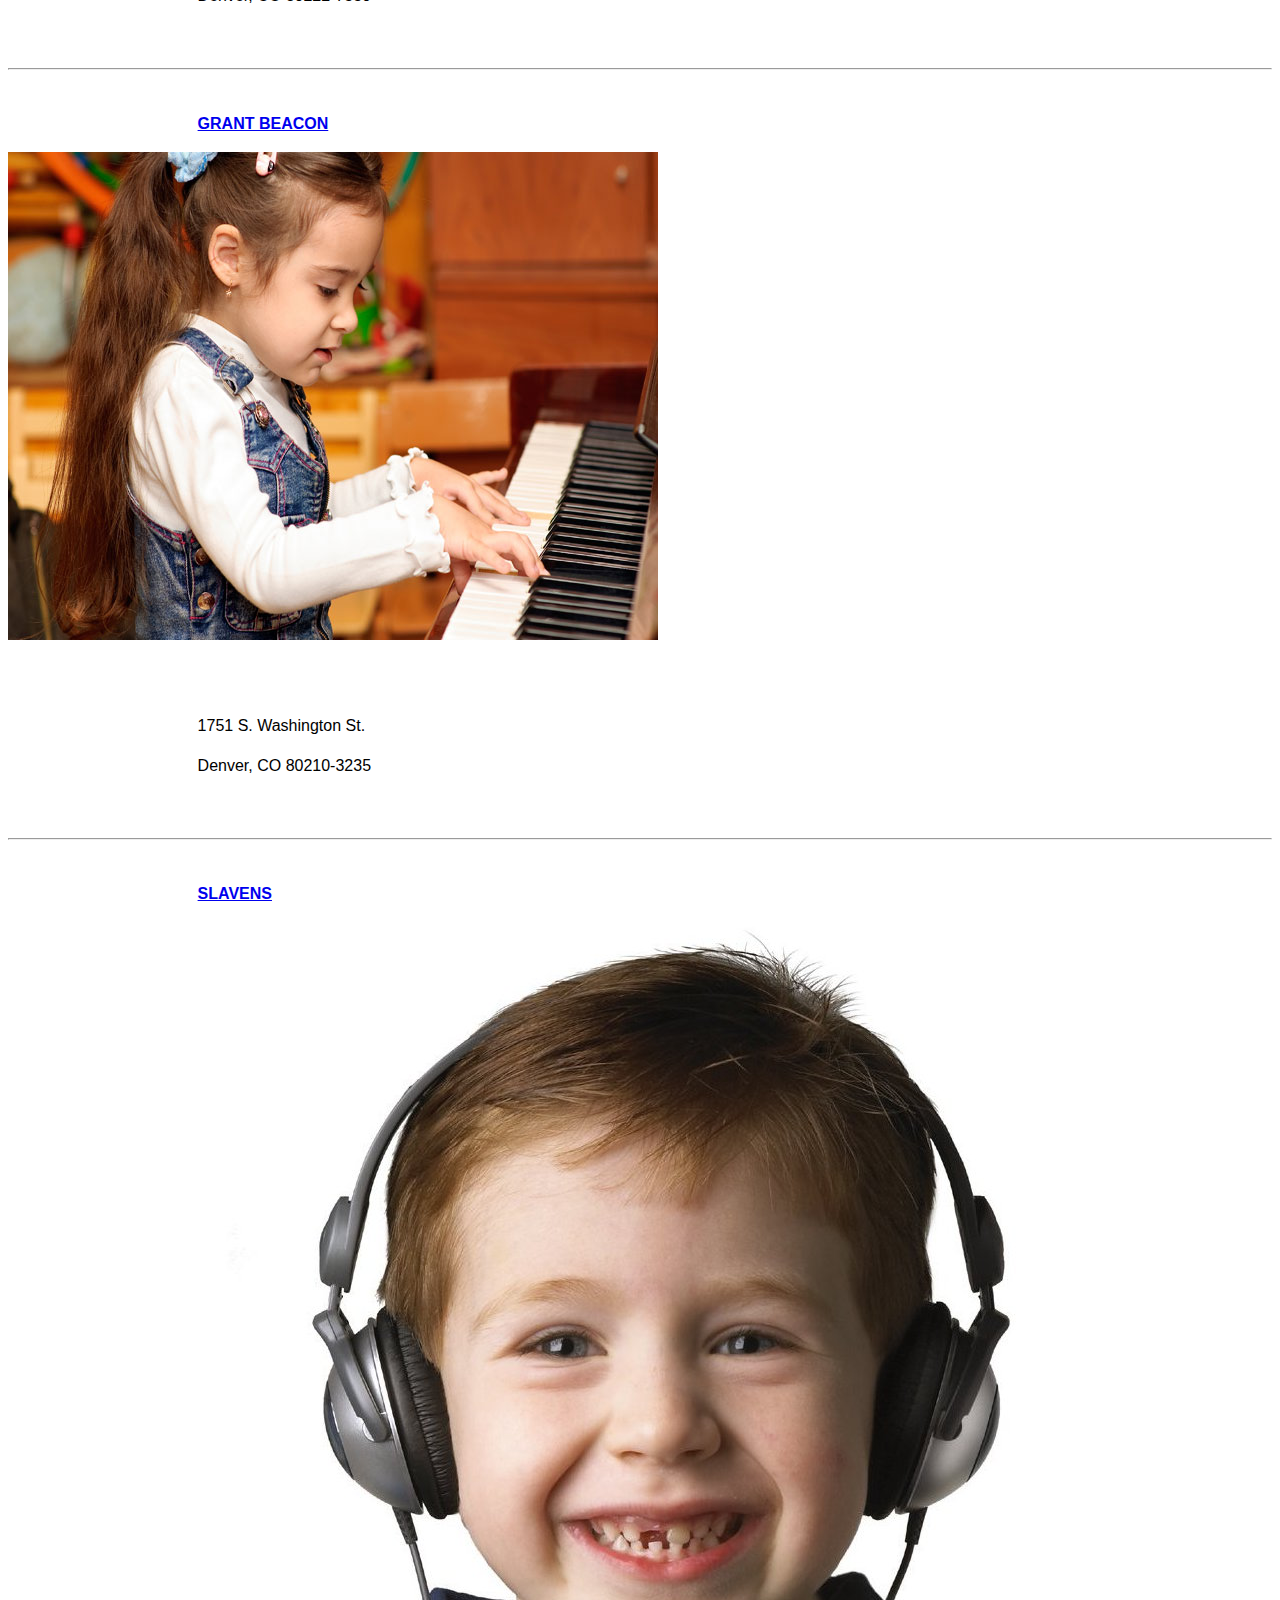
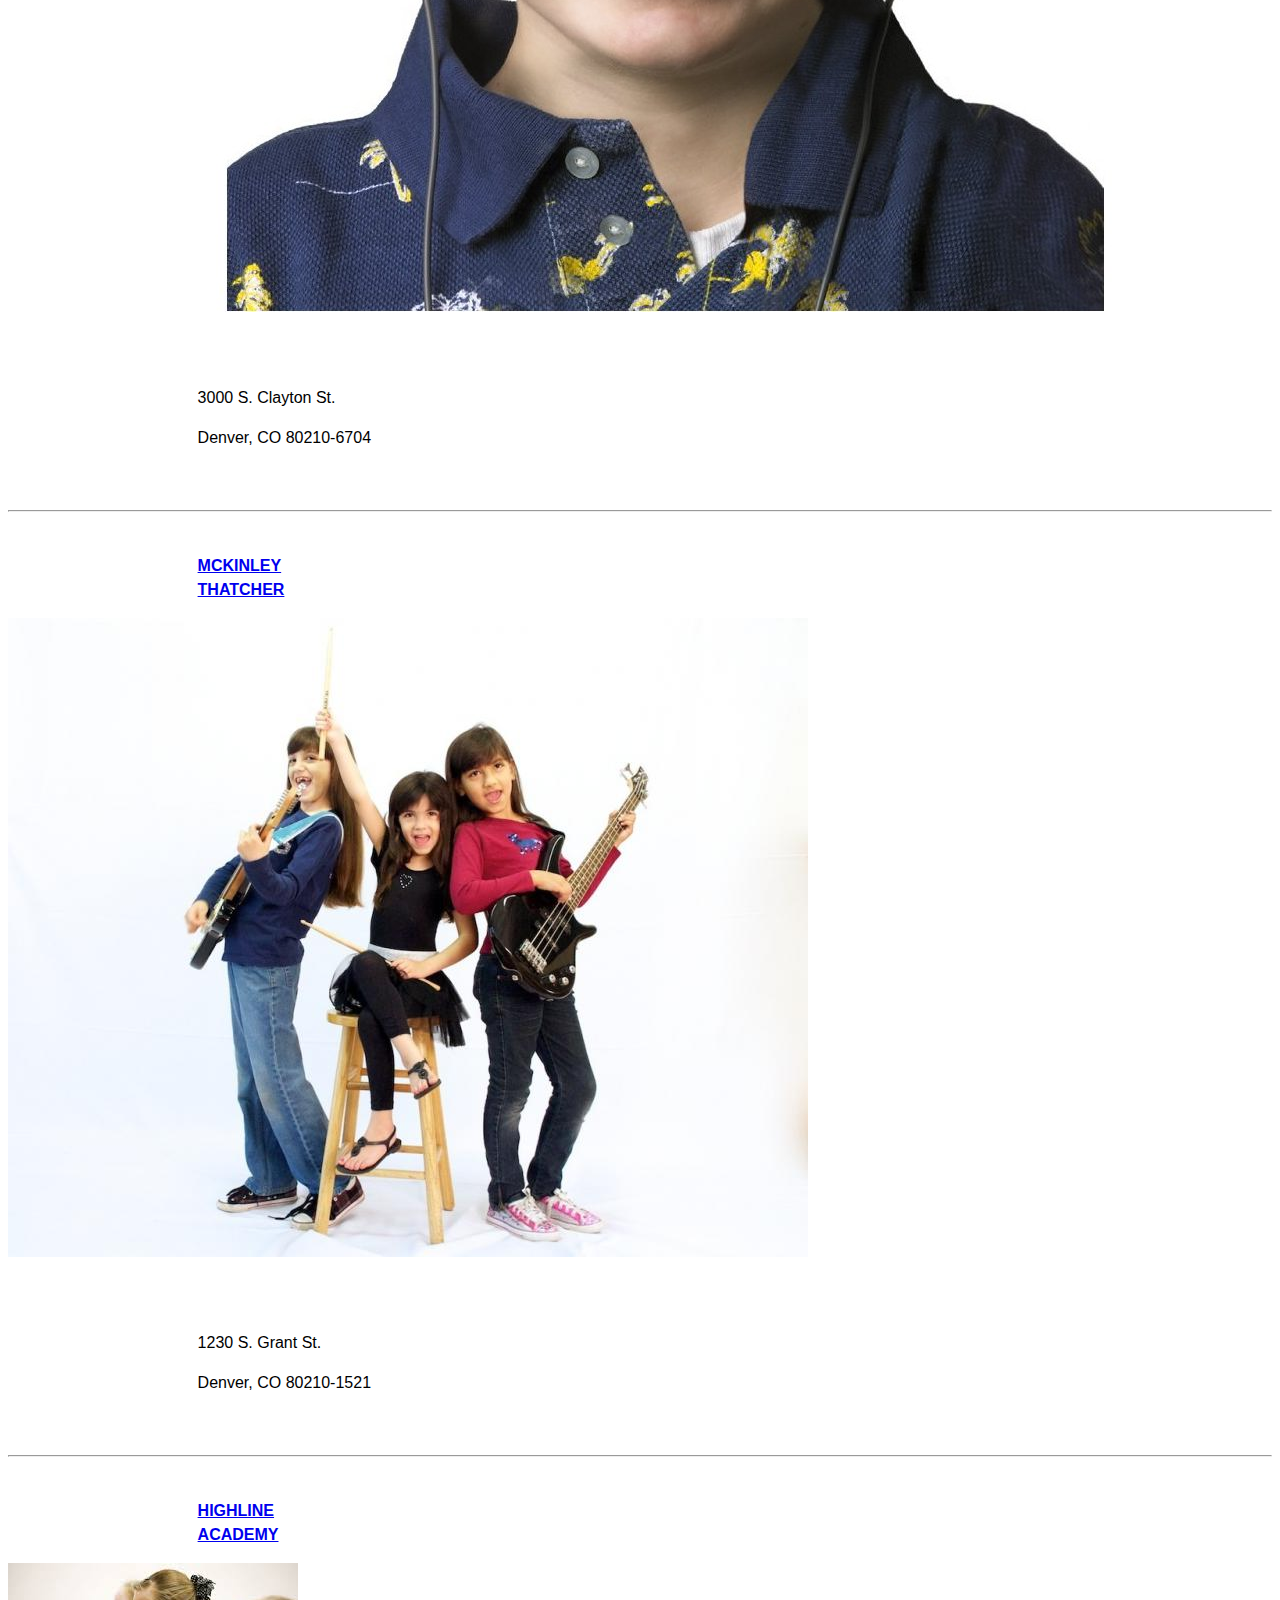
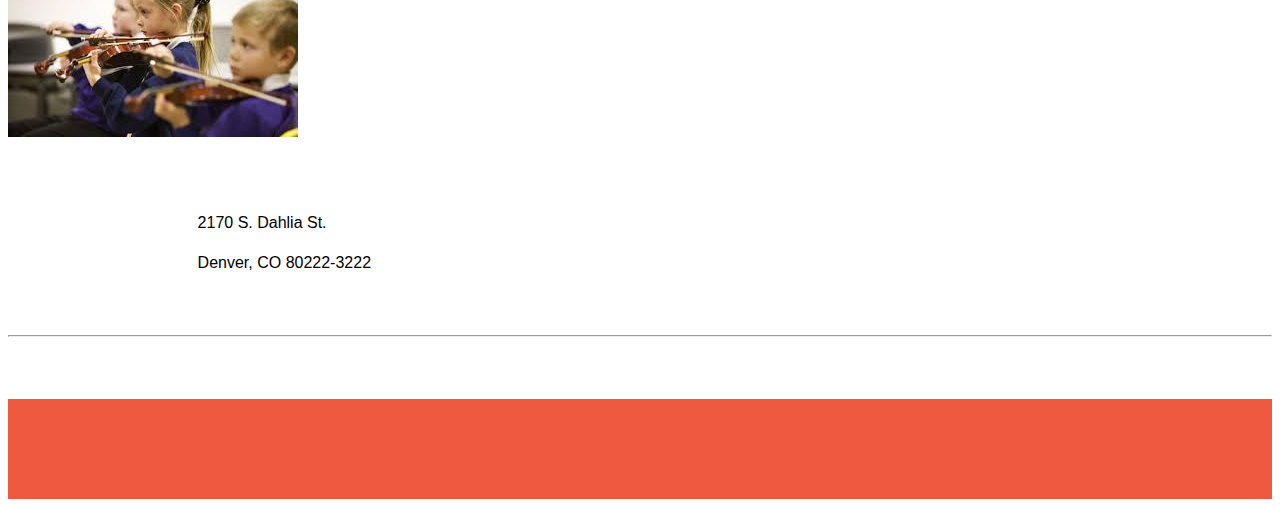
<file: localschools.html>
<!DOCTYPE html>
<html>
<head>
    <title>MusicMakers</title>
<!--    <link rel="stylesheet" href="css/bootstrap.css" type="text/css"/>-->
<!--    <link rel="stylesheet" href="css/localschools.css" type="text/css"/>-->
    <link rel="stylesheet" href="css/style.css" type="text/css"/>
</head>
<body>
    
<div class="container"></div>
<a href= "index.html"><link><h1> MusicMakers </h1></link>   </a>


    <div class="button" >
    <hr>
    
       
    <a href= "musiclessons.html"><link>Music Lessons</link></a>           |
    <a href= "community.html"><link>Community</link></a>           |
    <a href= "localschools.html"><link>Local Schools</link></a>           |
    <a href= "concerts.html"><link>Concerts</link></a>           |
    <a href= "about.html"><link>About</link></a>
  
  
</div>
   
    <h2> <b>Local Schools</b></h2>
 
    <h3><b>“There is a practical reason for music<br>
education:</b> it teaches people to think,<br>
to solve problems, to take risks, to<br>
think independently, to be an entrepreneur<br>
and innovator. The knowledge based <br>
society in particular: flexibility,adaptability,<br>
inventiveness, even playfulness.”<br><br>- William E. LaMothe </h3>
     <br> <br> <br>
    
<hr class= "one">
    <a href= "http://asbury.dpsk12.org">
    <p class= "one"><b>ASBURY</b></a>
       </p>
    
     <img src= "images/school1.jpg">
    
    <br><br><br><br><p class= "two">1320 E. Asbury Ave. <br><p class= "three">Denver, CO 80210-4119 </p></p> 
   
 <br><br><hr class= "one"> 
<a href= "http://www.uparkelementary.org">
     <p class= "one"><b>UNIVERSITY <br> PARK</b></a>
        </p>
    
     <img src= "images/school2.jpg">
    
    <br><br><br><br><p class= "two">2300 S. St. Paul St.<br><p class= "three">Denver, CO 80210-5536</p></p> 
   
 <br><br><hr class= "one"> 
<a href= "http://bradley.dpsk12.org">
 <p class= "one"><b>BRADLEY <br> SCHOOL</b></a>
        </p>
    
     <img src= "images/school3.jpg">
    
    <br><br><br><br><p class= "two">3051 S. Elm St.<br><p class= "three">Denver, CO 80222-7339</p></p> 
   
 <br><br><hr class= "one"> <br>
<a href= "http://grant.dpsk12.org">
 <p class= "one"><b>GRANT BEACON</b></a>
        </p>
    
     <img src= "images/school4.jpg">
    
    <br><br><br><br><p class= "two">1751 S. Washington St. <br><p class= "three">Denver, CO 80210-3235</p></p> 
   
 <br><br><hr class= "one"> <br>
<a href= "http://slavens.dpsk12.org">
 <p class= "one"><b>SLAVENS</b></a>
        </p>
    
     <img src= "images/school5.jpg">
    
    <br><br><br><br><p class= "two">3000 S. Clayton St. <br><p class= "three">Denver, CO 80210-6704</p></p> 
   
 <br><br><hr class= "one"> <br>
<a href= "https://www.dpsk12.org">
 <p class= "one"><b>MCKINLEY <br> THATCHER</b></a>
        </p>
    
     <img src= "images/school6.jpg">
    
    <br><br><br><br><p class= "two">1230 S. Grant St.<br><p class= "three">Denver, CO 80210-1521</p></p> 
   
 <br><br><hr class= "one"> <br>
<a href= "http://www.highlineacademy.org">
 <p class= "one"><b>HIGHLINE <br> ACADEMY</b></a>
        </p>
    
     <img src= "images/school7.jpg">
    
    <br><br><br><br><p class= "two">2170 S. Dahlia St.<br><p class= "three">Denver, CO 80222-3222</p></p> 
   
 <br><br><hr class= "one"> <br>

   
    
    
    
    
    
    
    
    <br> <br>

<div class="big-box"></div> 
 
    
</body>
    </html>
</file>
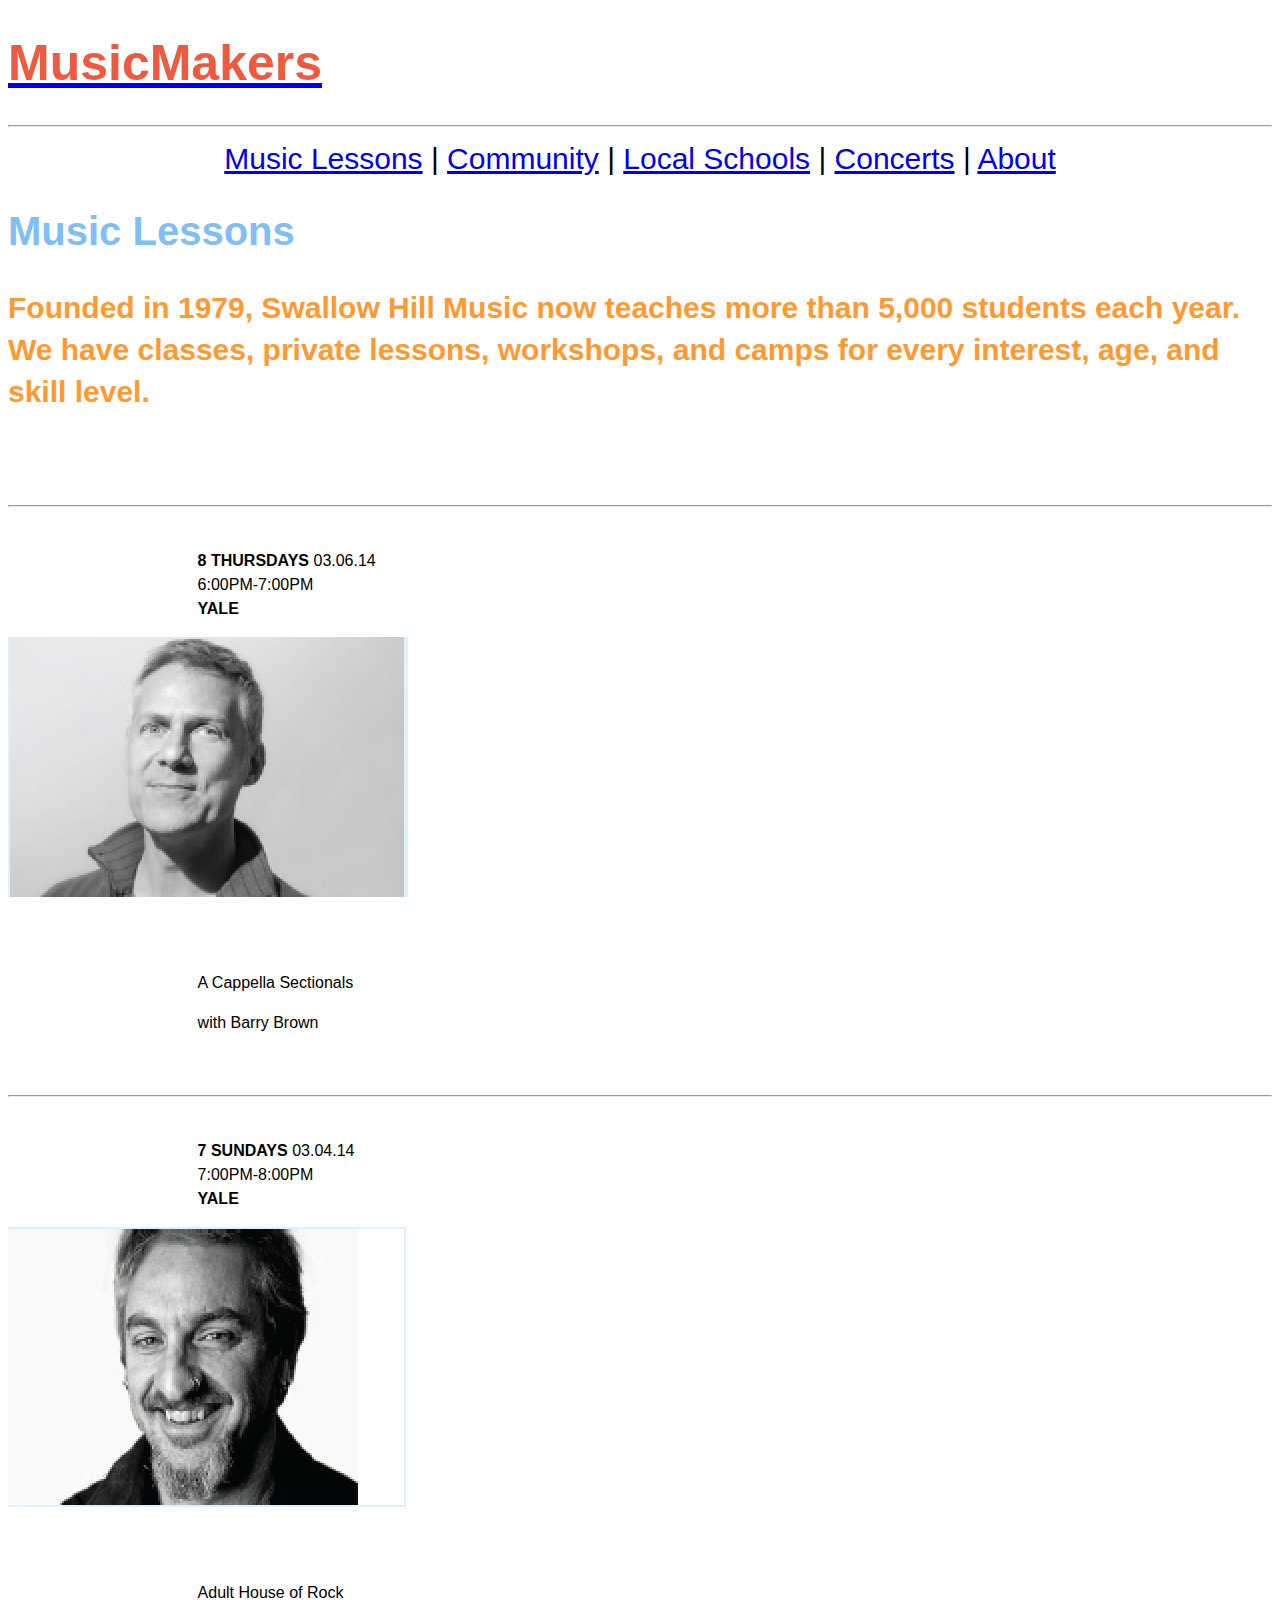
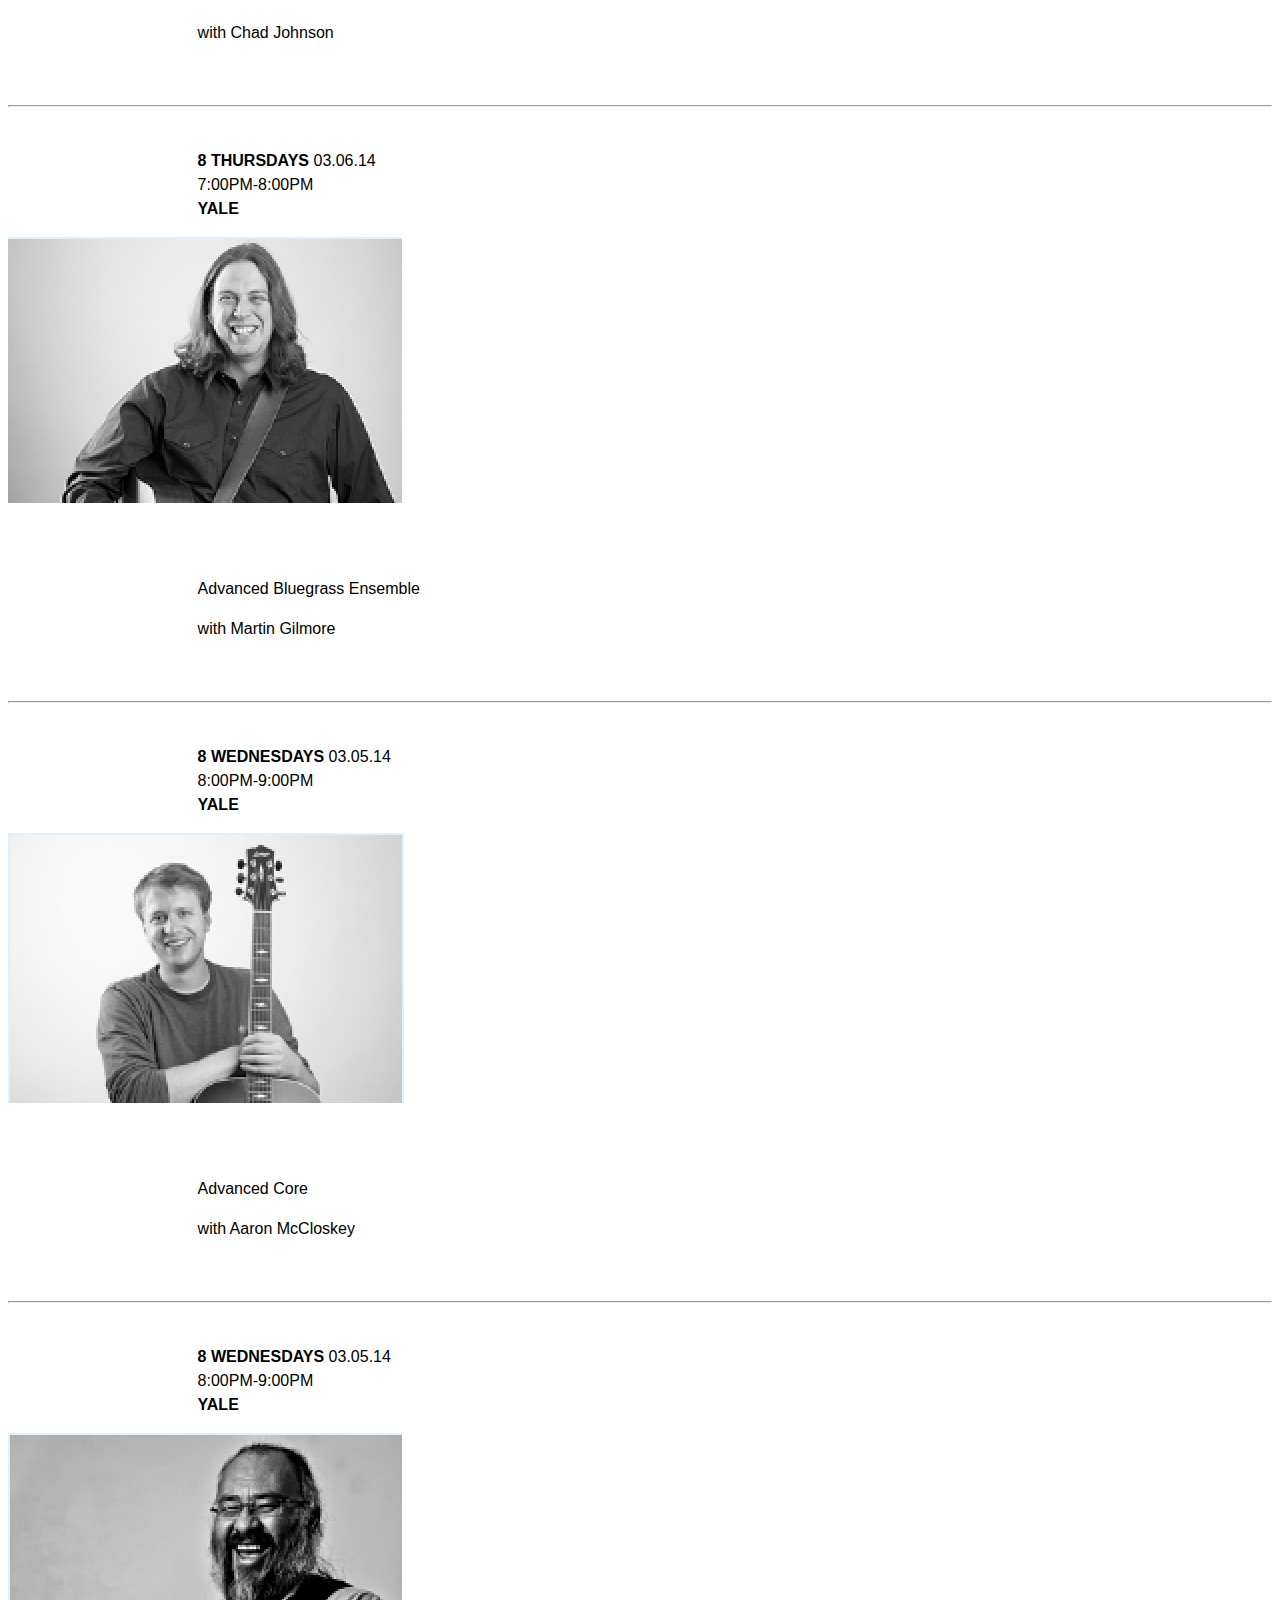
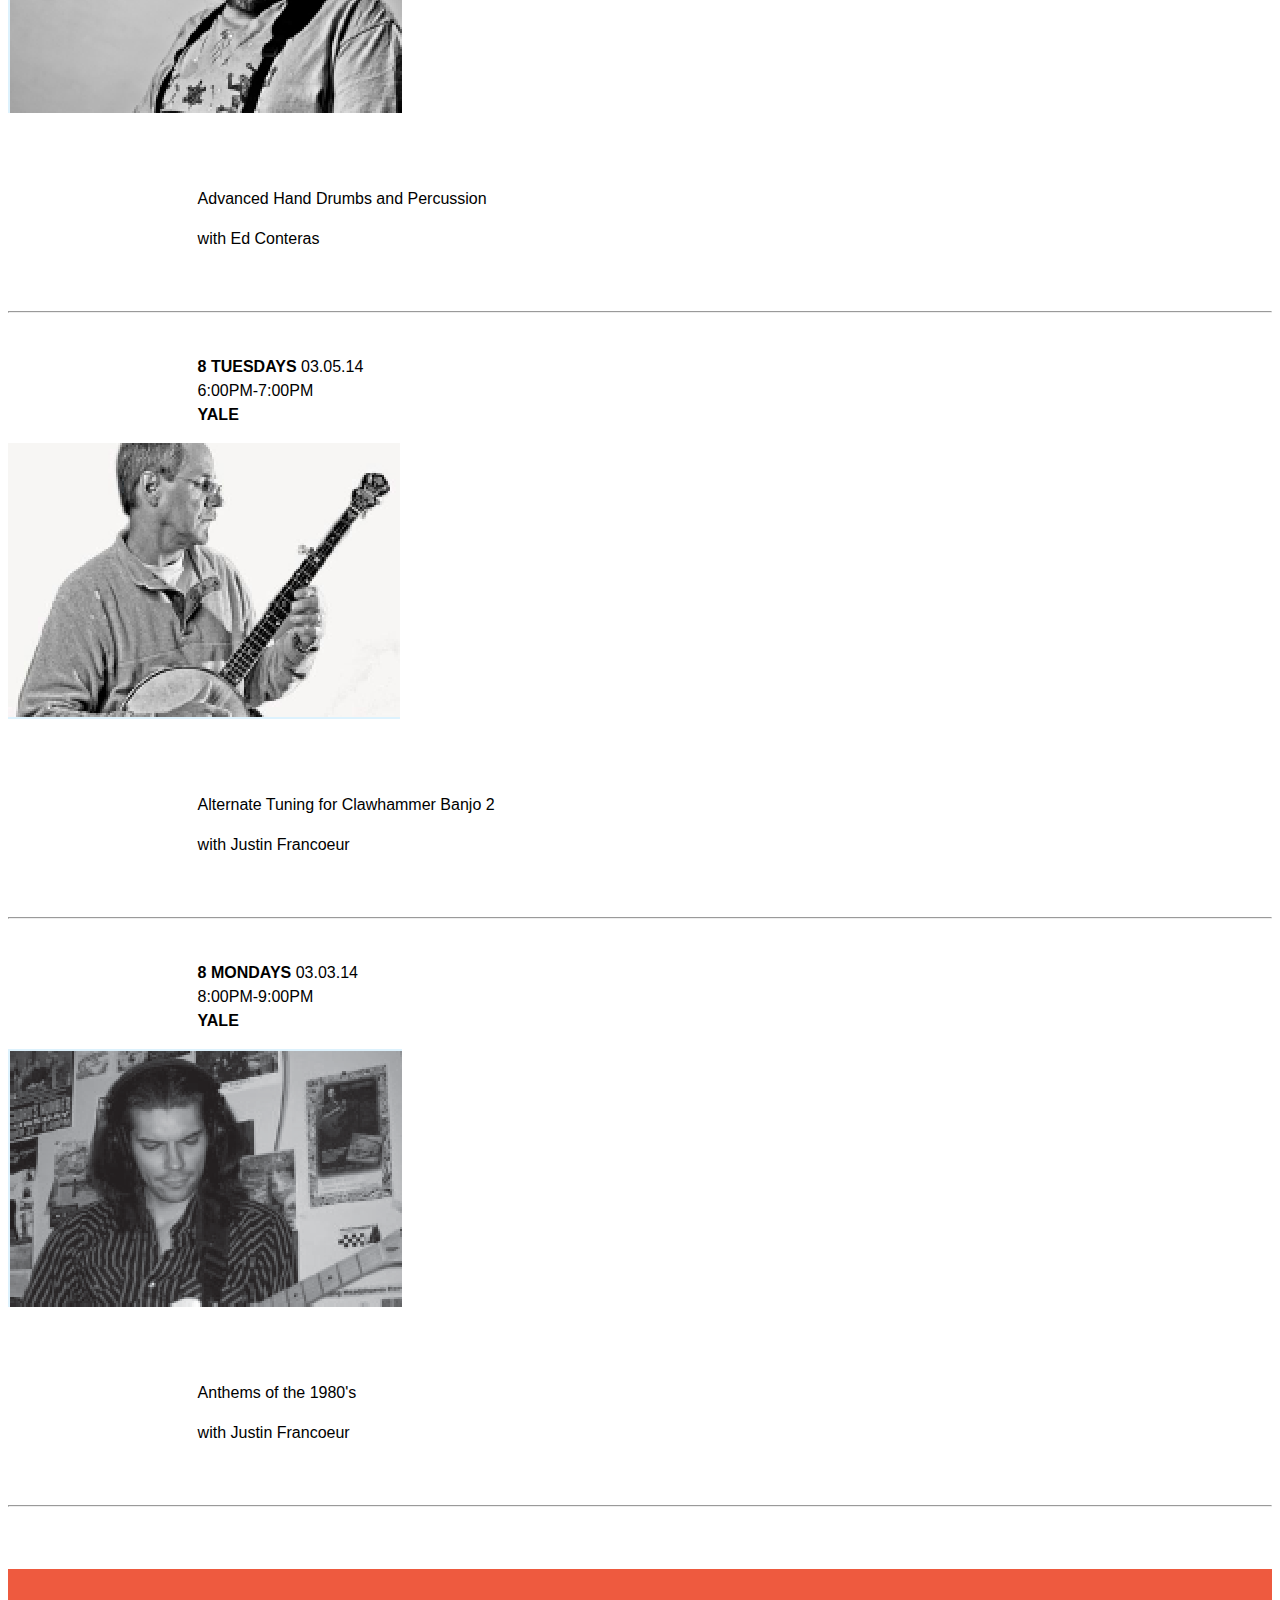
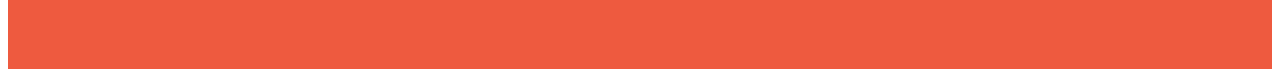
<file: musiclessons.html>
<!DOCTYPE html>
<html>
<head>
    <title>MusicMakers</title>
<!--    <link rel="stylesheet" href="css/bootstrap.css" type="text/css"/>-->
<!--    <link rel="stylesheet" href="css/musiclessons.css" type="text/css"/>-->
    <link rel="stylesheet" href="css/style.css" type="text/css"/>
</head>
<body>
    
<div class="container"></div>
<a href= "index.html"><link><h1> MusicMakers </h1></link>   </a>


    <div class="button" >
    <hr>
   
       
    <a href= "musiclessons.html"><link>Music Lessons</link></a>           |
    <a href= "community.html"><link>Community</link></a>           |
    <a href= "localschools.html"><link>Local Schools</link></a>           |
    <a href= "concerts.html"><link>Concerts</link></a>           |
    <a href= "about.html"><link>About</link></a>
  
  
  
</div>
   
    <h2> <b>Music Lessons</b></h2>
 
    <h3>Founded in 1979, Swallow Hill Music now teaches more than 5,000 students each year. We have classes, private lessons, workshops, and camps for every interest, age, and skill level. </h3>
    
     <br> <br> <br>
<hr class= "one">
    <br>
    <p class= "one"><b>8 THURSDAYS</b>
        03.06.14<br>
        6:00PM-7:00PM<br>
        <b>YALE</b></p>
    
     <img src= "images/musiclessons1.jpg">
    
    <br><br><br><br><p class= "two">A Cappella Sectionals <br><p class= "three">with Barry Brown</p></p> 
   
 <br><br><hr class= "one"> <br>
     <p class= "one"><b>7 SUNDAYS</b>
        03.04.14<br>
        7:00PM-8:00PM<br>
        <b>YALE</b></p>
    
     <img src= "images/musiclessons2.jpg">
    
    <br><br><br><br><p class= "two">Adult House of Rock <br><p class= "three">with Chad Johnson</p></p> 
   
 <br><br><hr class= "one"> <br>
 <p class= "one"><b>8 THURSDAYS</b>
        03.06.14<br>
        7:00PM-8:00PM<br>
        <b>YALE</b></p>
    
     <img src= "images/musiclessons3.jpg">
    
    <br><br><br><br><p class= "two">Advanced Bluegrass Ensemble <br><p class= "three">with Martin Gilmore</p></p> 
   
 <br><br><hr class= "one"> <br>

 <p class= "one"><b>8 WEDNESDAYS</b>
        03.05.14<br>
        8:00PM-9:00PM<br>
        <b>YALE</b></p>
    
     <img src= "images/musiclessons4.jpg">
    
    <br><br><br><br><p class= "two">Advanced Core <br><p class= "three">with Aaron McCloskey</p></p> 
   
 <br><br><hr class= "one"> <br>

 <p class= "one"><b>8 WEDNESDAYS</b>
        03.05.14<br>
        8:00PM-9:00PM<br>
        <b>YALE</b></p>
    
     <img src= "images/musiclessons5.jpg">
    
    <br><br><br><br><p class= "two">Advanced Hand Drumbs and Percussion <br><p class= "three">with Ed Conteras</p></p> 
   
 <br><br><hr class= "one"> <br>

 <p class= "one"><b>8 TUESDAYS</b>
        03.05.14<br>
        6:00PM-7:00PM<br>
        <b>YALE</b></p>
    
     <img src= "images/musiclessons6.jpg">
    
    <br><br><br><br><p class= "two">Alternate Tuning for Clawhammer Banjo 2 <br><p class= "three">with Justin Francoeur</p></p> 
   
 <br><br><hr class= "one"> <br>

 <p class= "one"><b>8 MONDAYS</b>
        03.03.14<br>
        8:00PM-9:00PM<br>
        <b>YALE</b></p>
    
     <img src= "images/musiclessons7.jpg">
    
    <br><br><br><br><p class= "two">Anthems of the 1980's <br><p class= "three">with Justin Francoeur</p></p> 
   
 <br><br><hr class= "one"> <br>

   
    
    
    
    
    
    
    
    <br> <br>

<div class="big-box"></div> 
 
    
</body>
    </html>
</file>
<file: css/style.css>
body {
    font-family: "Helvetica", "Arial", sans-serif;
}
h1 {
    font-size: 50px;
    /*    text-align:left;*/
    /*    padding-left:8%;*/
    color: #EE5A3F;
}
h2 {
    font-size: 40px;
    /*    text-align:left;*/
    color: #81BEF7;
    /*
    padding-right:27%;
    float:right;
*/
}
h3 {
    font-size: 30px;
    /*    text-align:left;*/
    color: #FF9933;
    line-height: 1.4em;
    /*
padding-left:60%;
padding-right:9%%;
*/
}
h4 {
    font-size: 25px;
    text-align: center;
    color: #FF9933;
}
h5 {
    font-size: 20px;
    text-align: left;
    color: #FF9933;
    padding-left: 14.5%
}
img {
    float: center;
    height: 50%;
    /*
    width:85%;
    padding-top:2%;
    padding-left:8%;
*/
}
img.two {
    /*    height:30%;*/
    /*    width:45%;*/
    float: left;
    padding-top: 1%;
}
p {
    font-size: 16px;
    padding-left: 15%;
    padding-right: 15%;
    line-height: 1.5
}
.button {
    height: 50%;
    width: 100%;
    font-size: 30px;
    text-align: center;
}
.getinvolved {
    width: 400px;
}
.container {
    padding-left: 10%;
    padding-right: 10%;
}
.big-box {
    width: 100%;
    height: 100px;
    background: #EE5A3F;
    font-size: 30px;
}
.abo {
    font-size: 35px;
    list-style: none;
    text-align: right;
    padding-right: 3%
}
.nav {
    font-size: 30px;
    border: 1px solid #ccc;
    border-width: 8px 0;
    list-style: none;
    margin: 1;
    padding: ;
    text-align: center;
}
.nav li {
    display: inline;
}
.nav a {
    display: inline-block;
    padding: 10px;
}
</file>
<file: css/community.css>
body{
    
    font-family:"Helvetica", "Arial", sans-serif;}
h1 {
    font-size: 130px;
    text-align:left;
    padding-left:8%;
    color: #EE5A3F;}
h2 { 
    font-size: 100px;
    text-align:left;
    color: #81BEF7;
    padding-left:10%;}
h3{
    font-size: 90px;
    text-align:left;
    color: #FF9933;
    padding-left:14.5%}
h4{
    font-size: 90px;
    text-align: center;
    height: 100%;
    width:100%;
    color:#99FF33;
    padding-left:4%; }
h5{
    font-size: 90px;
   text-align: left;
    color: #FF9933;
padding-left:14.5%}
    
.abo{
    font-size: 35px;
    list-style: none;
    text-align: right;
    padding-right:3%}

.nav{
    font-size: 30px;
    border:1px solid #ccc;
    border-width:8px 0;
    list-style:none;
    margin:1;
    padding:;
    text-align:center;
}
.nav li{
    display:inline;
}
.nav a{
    display:inline-block;
    padding:10px;
}
/*
.img {
    height:200px;
    width: 300px;}
*/


}
.getinvolved {
    width:400px;
}

.button{
    
    height: 50%;
    width: 100%;
    font-size:70px;
    text-align:center;}
}


/*

div{
    height: 300px;
    width: 400px;
    text-align:inherit;
    }
*/

.container{
padding-left:10%;
    padding-right:10%;

}

p { 
    font-size: 60px;
    text-align: left;
    height: 100%;
    width:100;
    padding-left:15%;
    padding-right:15%;
    line-height: 1.5
    }



    

    

.big-box{
    width: 100%;
    height:400px;
    background: #EE5A3F;
    font-size: 40px;}
</file>
<file: css/concerts.css>
body{
    
    font-family:"Helvetica", "Arial", sans-serif;}
h1 {
    font-size: 130px;
    text-align:left;
    padding-left:8%;
    color: #EE5A3F;}
h2 { 
    font-size: 100px;
    text-align:left;
    color: #81BEF7;
    padding-left:10%;}


.button{
    
    height: 50%;
    width: 100%;
    font-size:70px;
    text-align:center;}
 h3{
    font-size: 70px;
    text-align:left;
    color: #FF9933;
padding-left:60%;}

p.one {
    float:left;
    width:450px;
    padding:40px;
    background-color:#04B404;
    color:white;
    font-size:50px;
    text-align:center;
    padding: 40px;
    margin-left:280px;
    }

p.two {
    float:inherit;
    font-size: 65px;
    color:#FF9933;
    text-align:left;
    margin-left:500px;
    display:inline;
    
   }
    
    
p.three{
    float:inherit;
    font-size: 45px;
    text-align:left;
    margin-left:500px;
        display:inline;
  
  }
  
  }
    
hr.one{
    color:#81BEF7;
    border-style:dotted;
    margin-top:50px;
    }

img{
    float:right;
    height:360px;
    padding-right:250px;
}

    

.big-box{
    width: 100%;
    height:400px;
    background: #EE5A3F;
    font-size: 40px;}
</file>
<file: css/localschools.css>
body{
    
    font-family:"Helvetica", "Arial", sans-serif;}
h1 {
    font-size: 130px;
    text-align:left;
    padding-left:8%;
    color: #EE5A3F;}
h2 { 
    font-size: 100px;
    text-align:left;
    color: #81BEF7;
    padding-left:10%;}

.button{
    
    height: 50%;
    width: 100%;
    font-size:70px;
    text-align:center;}
 h3{
    font-size: 70px;
    text-align:left;
    color: #FF9933;
padding-left:60%;}

p.one {
    float:left;
    width:400px;
 height: 100px;
    background-color:#04B404;
    color:white;
    font-size:48px;
    text-align:center;
    padding-top: 80px;
    padding-bottom: 80px;
    margin-left:280px;

    }

p.two {
    float:inherit;
    font-size: 65px;
    color:#FF9933;
    text-align:left;
    margin-left:500px;
    display:inline;
    
   }
    
    
p.three{
    float:inherit;
    font-size: 45px;
    text-align:left;
    margin-left:500px;
        display:inline;
  
  }
  }
    
hr.one{
    color:#81BEF7;
    border-style:dotted;
    margin-top:50px;
    }

img{
    float:right;
    height:360px;
    padding-right:250px;}

    

.big-box{
    width: 100%;
    height:400px;
    background: #EE5A3F;
    font-size: 40px;}
</file>
<file: css/musiclessons.css>
body{
    
    font-family:"Helvetica", "Arial", sans-serif;}
h1 {
    font-size: 130px;
    text-align:left;
    padding-left:8%;
    color: #EE5A3F;}
h2 { 
    font-size: 100px;
    text-align:left;
    color: #81BEF7;
    padding-left:10%;}

.button{
    
    height: 50%;
    width: 100%;
    font-size:70px;
    text-align:center;}
 h3{
    font-size: 70px;
    text-align:left;
    color: #FF9933;
padding-left:60%;}

p.one {
    float:left;
    width:450px;
    padding:40px;
    background-color:#04B404;
    color:white;
    font-size:50px;
    text-align:center;
    padding: 40px;
    margin-left:280px;
    }

p.two {
    float:inherit;
    font-size: 65px;
    color:#FF9933;
    text-align:left;
    margin-left:500px;
    display:inline;
    
   }
    
    
p.three{
    float:inherit;
    font-size: 45px;
    text-align:left;
    margin-left:500px;
        display:inline;
  
  }
    
hr.one{
    color:#81BEF7;
    border-style:dotted;
    margin-top:50px;
    }

img{
    float:right;
    height:360px;
    padding-right:250px;}

    

.big-box{
    width: 100%;
    height:400px;
    background: #EE5A3F;
    font-size: 40px;}
</file>
